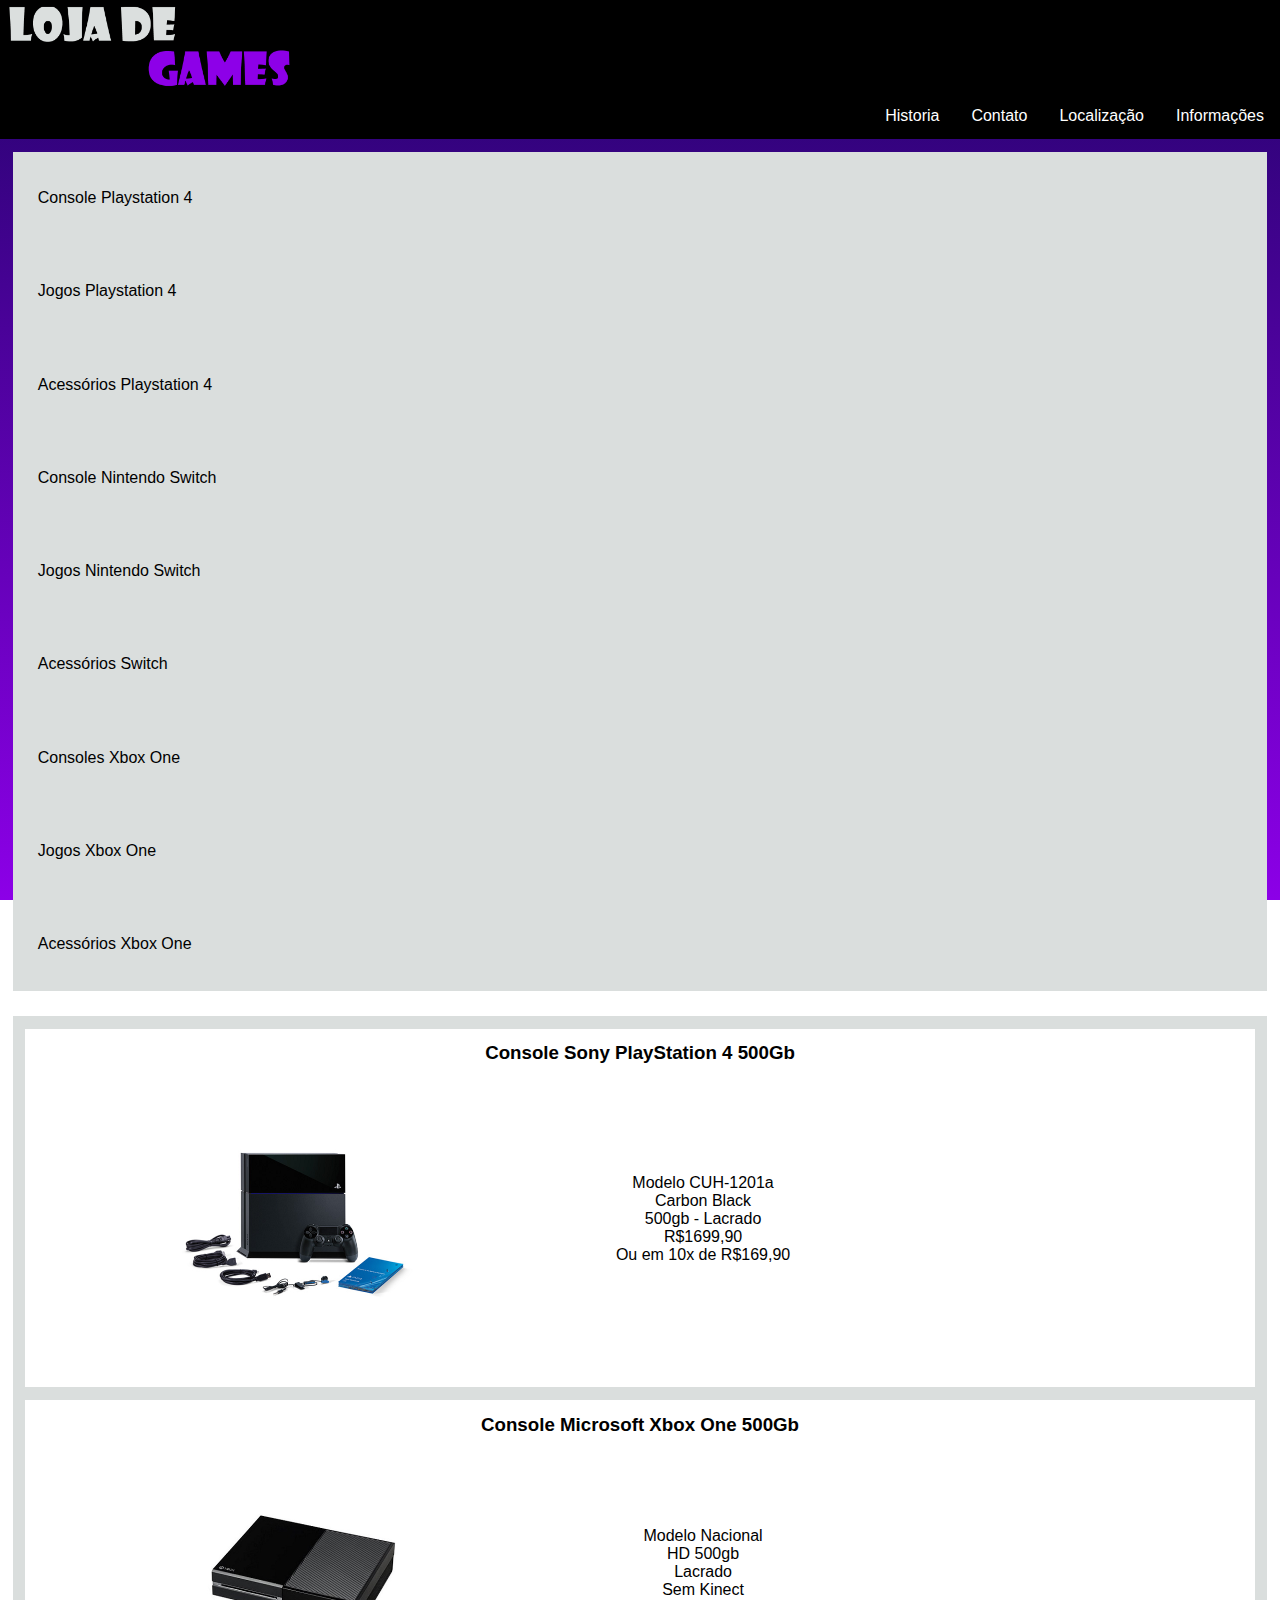
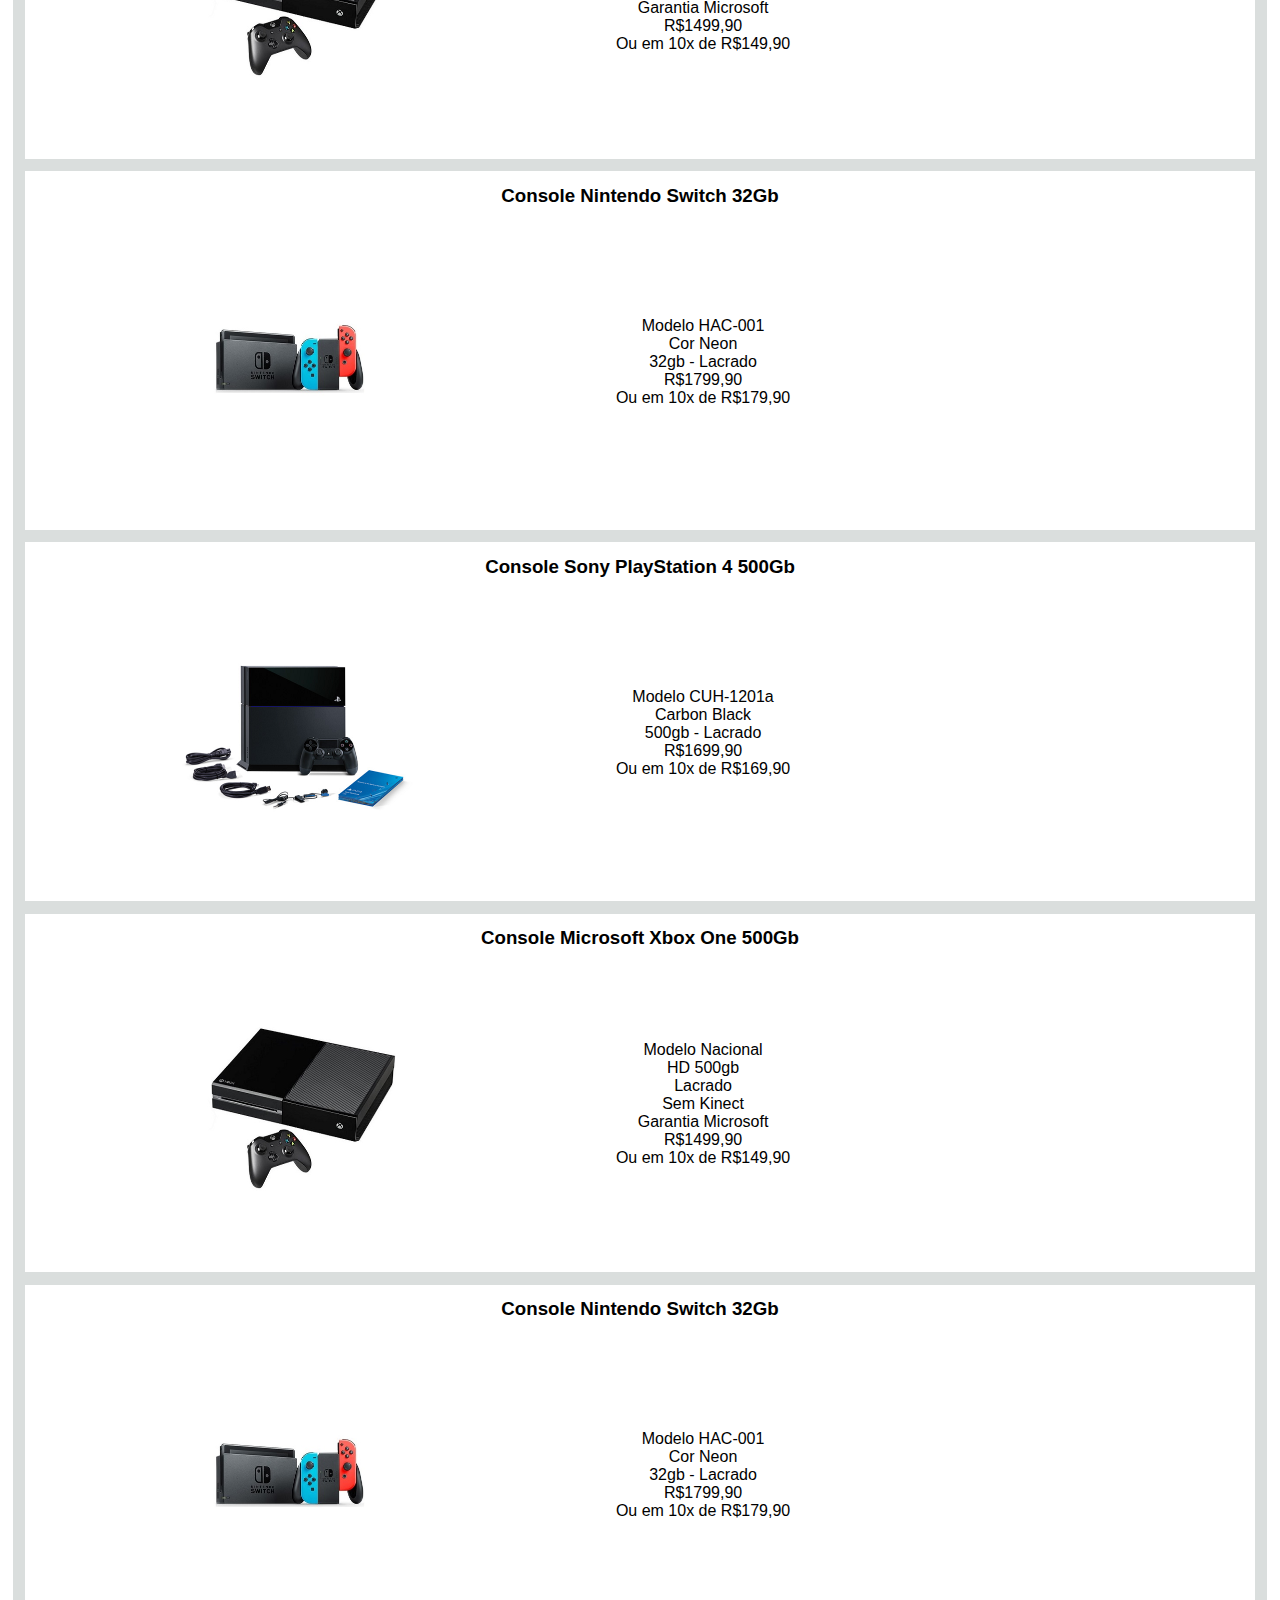
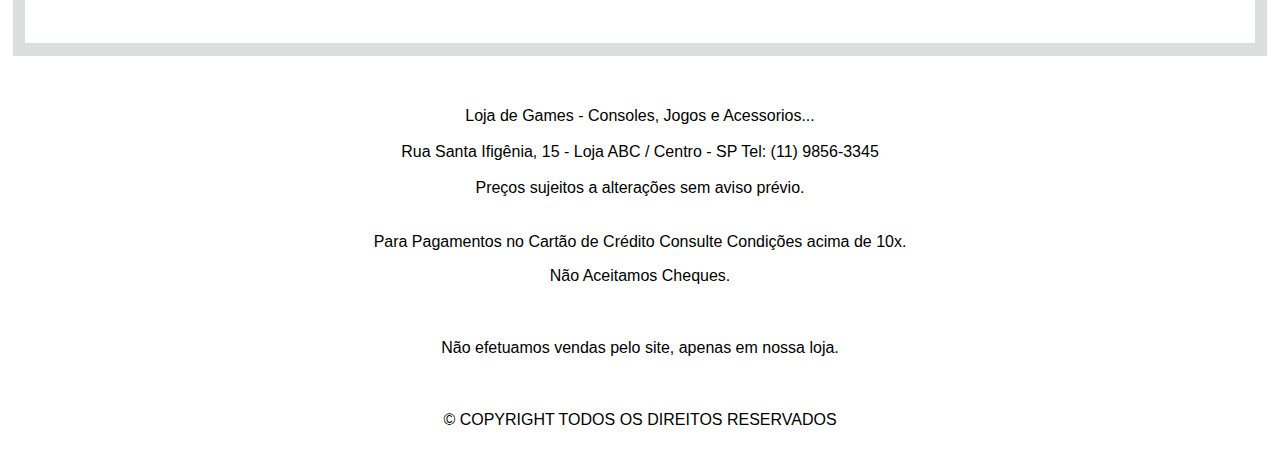
<file: index.html>
<!DOCTYPE html>
<html>
<head>
	<meta charset="UTF-8" />
	<meta name="viewport" content="width=device-width, initial-scale=1">
	<title>Loja de Games - Homepage</title>
	<link rel="stylesheet" href="css/estilo.css" media="all">
</head>
	<body class="fundopadrao">
		<div>
	        <header>
				<a href="index.html"><img class="logo" src="img/logo.png" id="logoimg"></a>
	        </header>
	        <nav>
	        	<ul>
			      	<li><a href="informacoes.html">Informa&ccedil;&otilde;es</a></li>
			      	<li><a href="localizacao.html">Localiza&ccedil;&atilde;o</a></li>
			      	<li><a href="contato.html">Contato</a></li>
			      	<li><a href="historia.html">Historia</a></li>
		     	</ul>
	        </nav>
				<div class="linha">
				  	<div class="coluna-esquerda">
						<div class="barra">
						    <a href="playstation.html">Console Playstation 4</a>
						    <a href="#">Jogos Playstation 4</a>
						    <a href="#">Acessórios Playstation 4</a>
						    <a href="switch.html">Console Nintendo Switch</a>
						    <a href="#">Jogos Nintendo Switch</a>
						    <a href="#">Acessórios Switch</a>
						    <a href="xbox.html">Consoles Xbox One</a>
						    <a href="#">Jogos Xbox One</a>
						    <a href="#">Acessórios Xbox One</a>
						</div>
					</div>
					<div class="coluna-direita">
						<div class="produto">
					    	<a href="ps4.html">
								<table>
									<tr>
										<h3>Console Sony PlayStation 4 500Gb</h3>
										<td><img class="imgproduto" src="img/ps4.jpg"></td>
										<td><div class="descproduto">Modelo CUH-1201a <br> Carbon Black <br> 500gb - Lacrado <br> R$1699,90 <br> Ou em 10x de R$169,90</div></td>
									</tr>
								</table>
							</a>
					    </div>
					    <div class="produto">
					    	<a href="xboxone.html">
								<table>
									<tr>
										<h3>Console Microsoft Xbox One 500Gb</h3>
										<td><img class="imgproduto" src="img/xboxone.jpg"></td>
										<td><div class="descproduto">Modelo Nacional <br> HD 500gb <br> Lacrado <br> Sem Kinect <br> Garantia Microsoft <br> R$1499,90 <br> Ou em 10x de R$149,90</div></td>
									</tr>
								</table>
							</a>
					    </div>
					    <div class="produto">
					    	<a href="nintendoswitch.html">
								<table>
									<tr>
										<h3>Console Nintendo Switch 32Gb</h3>
										<td><img class="imgproduto" src="img/switch.jpg"></td>
										<td><div class="descproduto">Modelo HAC-001 <br> Cor Neon <br> 32gb - Lacrado <br> R$1799,90 <br> Ou em 10x de R$179,90</div></td>
									</tr>
								</table>
							</a>
					    </div>
					    

					    <div class="produto">
					    	<a href="ps4.html">
								<table>
									<tr>
										<h3>Console Sony PlayStation 4 500Gb</h3>
										<td><img class="imgproduto" src="img/ps4.jpg"></td>
										<td><div class="descproduto">Modelo CUH-1201a <br> Carbon Black <br> 500gb - Lacrado <br> R$1699,90 <br> Ou em 10x de R$169,90</div></td>
									</tr>
								</table>
							</a>
					    </div>
					    <div class="produto">
					    	<a href="xboxone.html">
								<table>
									<tr>
										<h3>Console Microsoft Xbox One 500Gb</h3>
										<td><img class="imgproduto" src="img/xboxone.jpg"></td>
										<td><div class="descproduto">Modelo Nacional <br> HD 500gb <br> Lacrado <br> Sem Kinect <br> Garantia Microsoft <br> R$1499,90 <br> Ou em 10x de R$149,90</div></td>
									</tr>
								</table>
							</a>
					    </div>
					    <div class="produto">
					    	<a href="nintendoswitch.html">
								<table>
									<tr>
										<h3>Console Nintendo Switch 32Gb</h3>
										<td><img class="imgproduto" src="img/switch.jpg"></td>
										<td><div class="descproduto">Modelo HAC-001 <br> Cor Neon <br> 32gb - Lacrado <br> R$1799,90 <br> Ou em 10x de R$179,90</div></td>
									</tr>
								</table>
							</a>
					    </div>


					</div>
				</div>
		    <footer>
				<center>
					<table>
						<tr>
							<td>
								<img class="a" src="img/logogen.png">
							</td>

							<td>
								<center>
										<br>
										<br>
											Loja de Games - Consoles, Jogos e Acessorios...
										<br>
										<br>
											Rua Santa Ifig&ecirc;nia, 15 - Loja ABC  /  Centro - SP
											Tel: (11) 9856-3345
					 					<br>
										<br>
											Pre&ccedil;os sujeitos a altera&ccedil;&otilde;es sem aviso pr&eacute;vio. 
										<br>
										<br>
										<br>
					 						Para Pagamentos no Cart&atilde;o de Cr&eacute;dito Consulte Condi&ccedil;&otilde;es acima de 10x.
										<br>
											<p>N&atilde;o Aceitamos Cheques.
										<br>
										<br>
										<br>
										<br>
											N&atilde;o efetuamos vendas pelo site, apenas em nossa loja.
										<br>	
										<br>
										<br>
										<br>
											&copy;  COPYRIGHT TODOS OS DIREITOS RESERVADOS</center></div>
										<br>
								</center>
							</td>
							<td>
								<img class="a" src="img/logogen.png">
							</td>
						</tr>
					</table>
				</center>
		     </footer>
	    </div>
	</body>
</html>
</file>
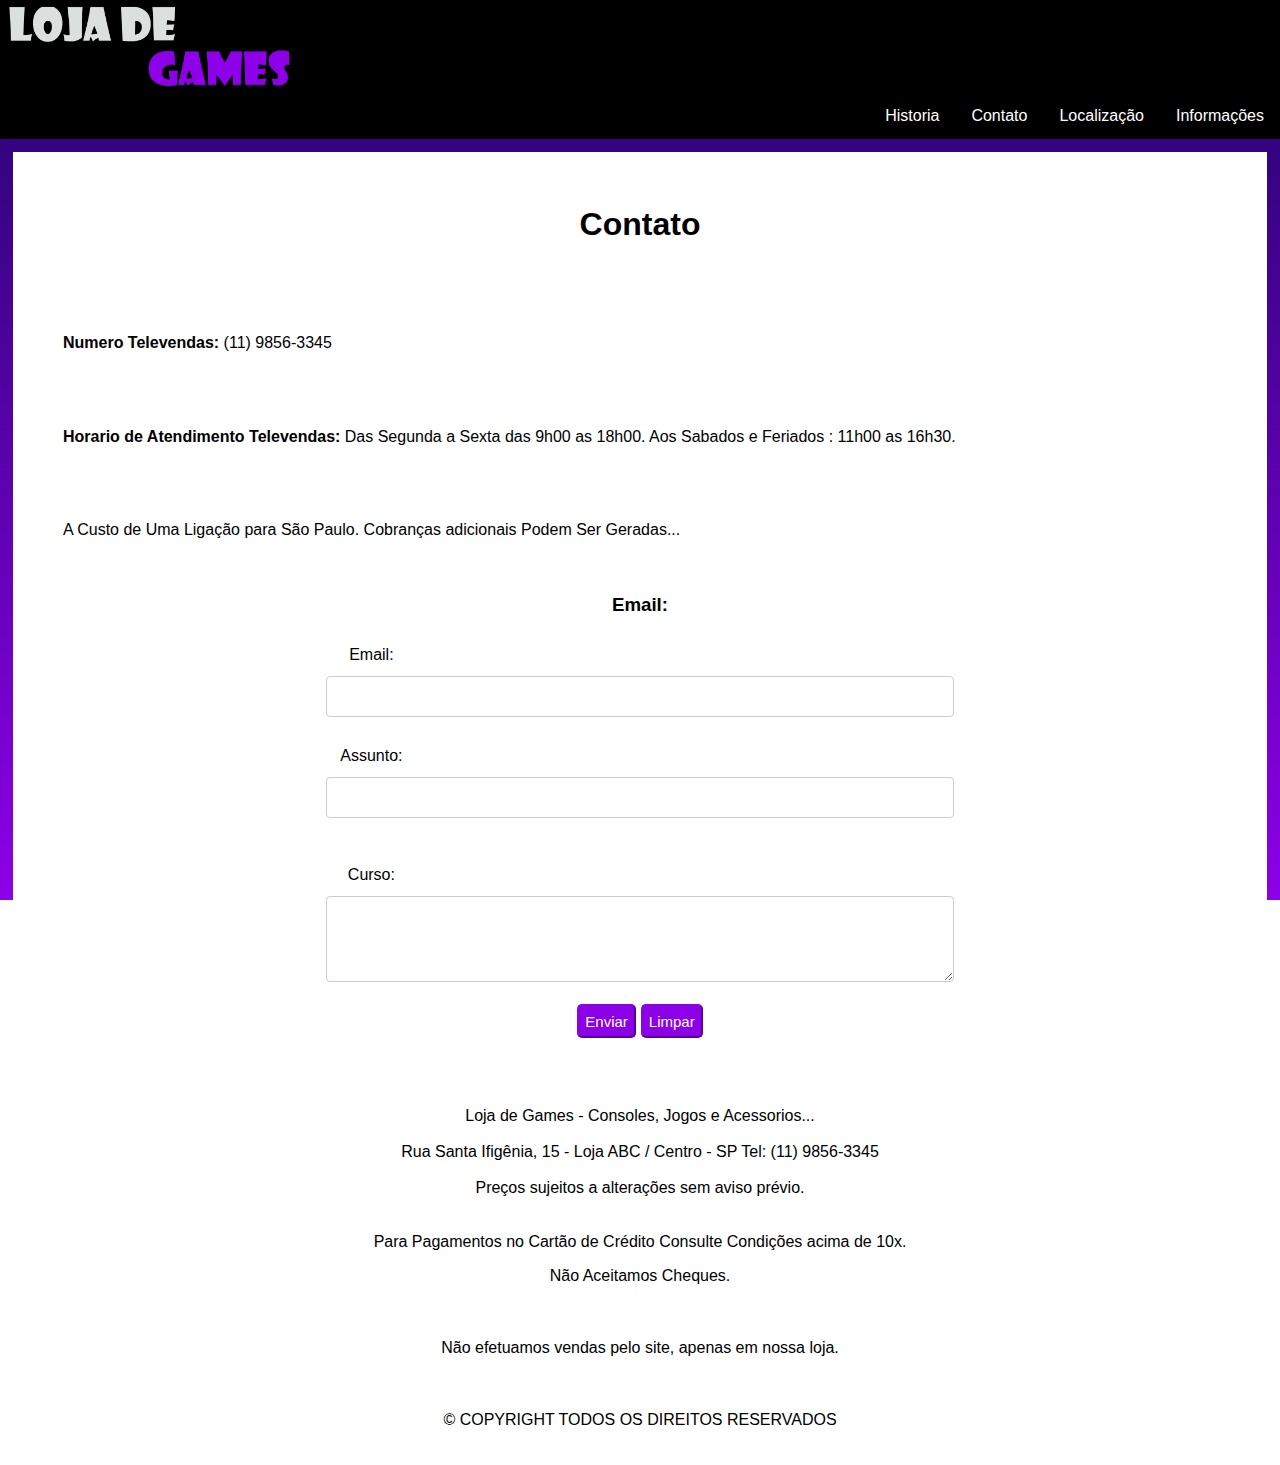
<file: contato.html>
<!DOCTYPE html>
<html>
<head>
	<meta charset="UTF-8" />
	<meta name="viewport" content="width=device-width, initial-scale=1">
	<title>Loja de Games - Contato</title>
	<link rel="stylesheet" href="css/estilo.css" media="all">
</head>
	<body class="fundopadrao">
		<div>
	        <header>
			<a href="index.html"><img class="logo" src="img/logo.png" id="logoimg"></a>
	        </header>
	        <nav>
	        	<ul>
			      	<li><a href="informacoes.html">Informa&ccedil;&otilde;es</a></li>
			      	<li><a href="localizacao.html">Localiza&ccedil;&atilde;o</a></li>
			      	<li><a href="contato.html">Contato</a></li>
			      	<li><a href="historia.html">Historia</a></li>
		     	</ul>
	        </nav>      
	        <div class="linha">
				<div class="anuncio">
					<br>
					<br>
					<br>
					<center><h1>Contato</h1></center>
					<br>
					<br>
					<br>
					<p><b> Numero Televendas: </b> (11) 9856-3345</p>
					<p><b> Horario de Atendimento Televendas: </b> Das Segunda a Sexta das 9h00 as 18h00.
					Aos Sabados e Feriados : 11h00 as 16h30.</p>
					<p>A Custo de Uma Liga&ccedil;&atilde;o para S&atilde;o Paulo. Cobran&ccedil;as adicionais Podem Ser Geradas...</p>
					<form name="contato" method="post" action="mailto:arturcaetano98@hotmail.com">
					<br>
					<center><h3>Email: </h3></center>
					<br>
						    <div>
								<label for="email">Email:</label>
								<input size="70" type="text" id="email" name="email"/>
						    </div>
						    <br>
						    <div>
								<label for="assunto">Assunto:</label>
								<input size="70" type="text" id="assunto" name="assunto"/>
						    </div>
						    <br>
						    <br>
						    <div>
						    	<label for="msg">
						    	<span id="msg">Curso:</span></label>
								<textarea cols="72" rows="4" id="msg" name="msg"></textarea>
						    </div>
						    <br>
						    <center>
						        <input class="botao" type="submit" value="Enviar" id="enviar" />
								<input class="botao" type="reset" value="Limpar" id="limpar"/>
						    </center>
					</form>
					<br>
		    	</div>
		    </div>
		     <footer>
				<center>
					<table>
						<tr>
							<td>
								<img class="a" src="img/logogen.png" id="logogen">
							</td>

							<td>
								<center>
										<br>
										<br>
											Loja de Games - Consoles, Jogos e Acessorios...
										<br>
										<br>
											Rua Santa Ifig&ecirc;nia, 15 - Loja ABC  /  Centro - SP
											Tel: (11) 9856-3345
					 					<br>
										<br>
											Pre&ccedil;os sujeitos a altera&ccedil;&otilde;es sem aviso pr&eacute;vio. 
										<br>
										<br>
										<br>
					 						Para Pagamentos no Cart&atilde;o de Cr&eacute;dito Consulte Condi&ccedil;&otilde;es acima de 10x.
										<br>
											<p>N&atilde;o Aceitamos Cheques.
										<br>
										<br>
										<br>
										<br>
											N&atilde;o efetuamos vendas pelo site, apenas em nossa loja.
										<br>	
										<br>
										<br>
										<br>
											&copy;  COPYRIGHT TODOS OS DIREITOS RESERVADOS</center></div>
										<br>
								</center>
							</td>
							<td>
								<img class="a" src="img/logogen.png" id="logogen">
							</td>
						</tr>
					</table>
				</center>
		     </footer>
	    </div>
	</body>
</html>
</file>
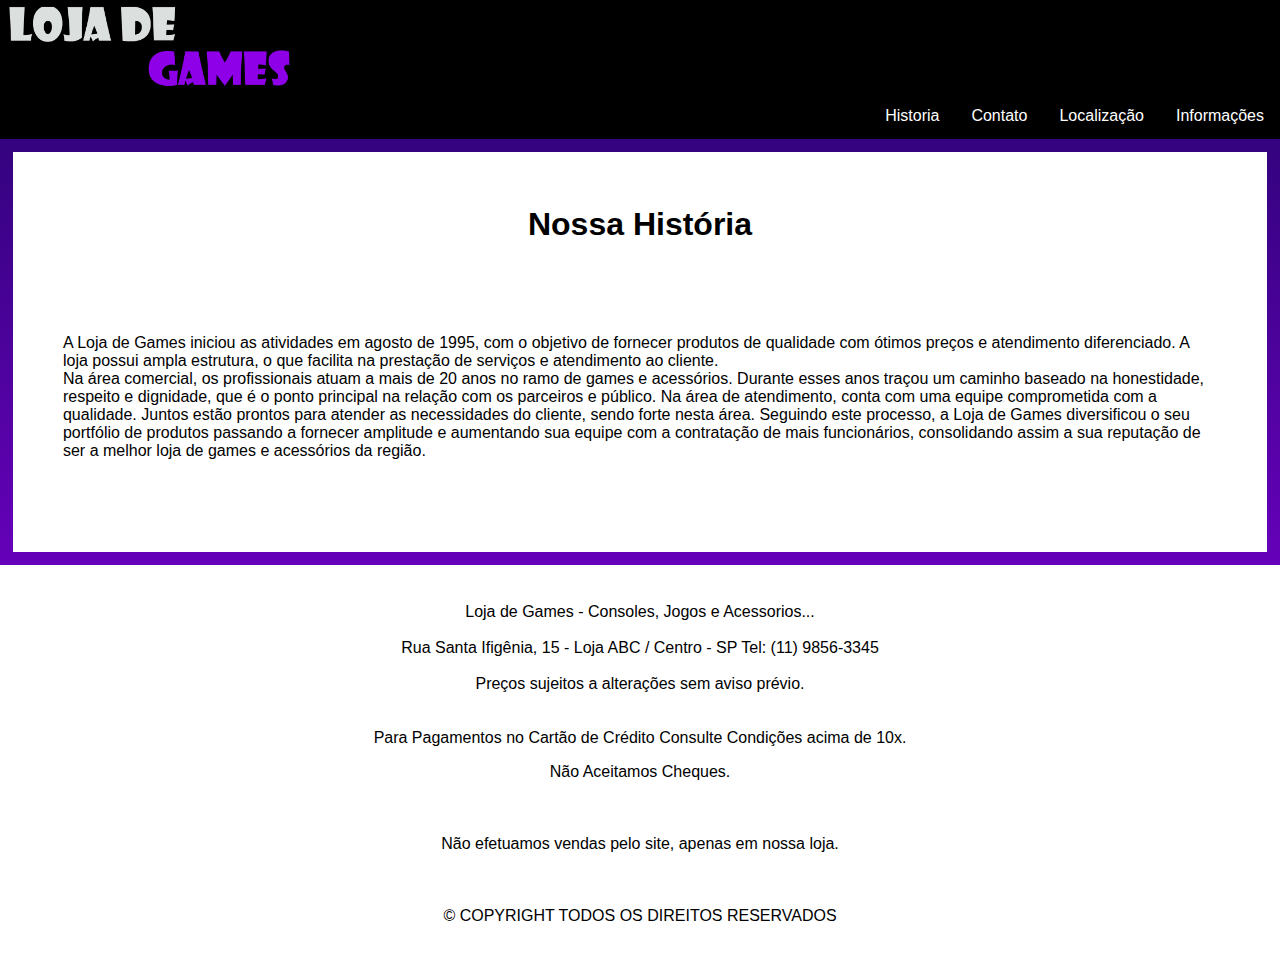
<file: historia.html>
<!DOCTYPE html>
<html>
<head>
	<meta charset="UTF-8" />
	<meta name="viewport" content="width=device-width, initial-scale=1">
	<title>Loja de Games - História</title>
	<link rel="stylesheet" href="css/estilo.css" media="all">
</head>
	<body class="fundopadrao">
		<div>
	        <header>
			<a href="index.html"><img class="logo" src="img/logo.png" id="logoimg"></a>
	        </header>
	        <nav>
	        	<ul>
			      	<li><a href="informacoes.html">Informa&ccedil;&otilde;es</a></li>
			      	<li><a href="localizacao.html">Localiza&ccedil;&atilde;o</a></li>
			      	<li><a href="contato.html">Contato</a></li>
			      	<li><a href="historia.html">Historia</a></li>
		     	</ul>
	        </nav>
	        	<div class="linha">
				  	<div class="anuncio">
					  	<br>
						<br>
						<br>
						<center><h1>Nossa História</h1></center>
						<br>
						<br>
						<br>
						<p>A Loja de Games iniciou as atividades em agosto de 1995, com o objetivo de fornecer produtos de qualidade com &oacute;timos pre&ccedil;os e atendimento diferenciado.  A loja possui ampla estrutura, o que facilita na presta&ccedil;&atilde;o de servi&ccedil;os e atendimento ao cliente. <br>
						Na &aacute;rea comercial, os profissionais atuam a mais de 20 anos no ramo de games e acess&oacute;rios. Durante esses anos tra&ccedil;ou um caminho baseado na honestidade, respeito e dignidade, que &eacute; o ponto principal na rela&ccedil;&atilde;o com os parceiros e p&uacute;blico.

						Na &aacute;rea de atendimento, conta com uma equipe comprometida com a qualidade. Juntos est&atilde;o prontos para atender as necessidades do cliente, sendo forte nesta &aacute;rea.

						Seguindo este processo, a Loja de Games diversificou o seu portf&oacute;lio de produtos passando a fornecer amplitude e aumentando sua equipe com a contrata&ccedil;&atilde;o de mais funcion&aacute;rios, consolidando assim a sua reputa&ccedil;&atilde;o de ser a melhor loja de games e acess&oacute;rios da regi&atilde;o.</p>
						<br>
						<br>
						<br>
				  	</div>
				</div>
		     <footer>
				<center>
					<table>
						<tr>
							<td>
								<img class="a" src="img/logogen.png" id="logogen">
							</td>

							<td>
								<center>
										<br>
										<br>
											Loja de Games - Consoles, Jogos e Acessorios...
										<br>
										<br>
											Rua Santa Ifig&ecirc;nia, 15 - Loja ABC  /  Centro - SP
											Tel: (11) 9856-3345
					 					<br>
										<br>
											Pre&ccedil;os sujeitos a altera&ccedil;&otilde;es sem aviso pr&eacute;vio. 
										<br>
										<br>
										<br>
					 						Para Pagamentos no Cart&atilde;o de Cr&eacute;dito Consulte Condi&ccedil;&otilde;es acima de 10x.
										<br>
											<p>N&atilde;o Aceitamos Cheques.
										<br>
										<br>
										<br>
										<br>
											N&atilde;o efetuamos vendas pelo site, apenas em nossa loja.
										<br>	
										<br>
										<br>
										<br>
											&copy;  COPYRIGHT TODOS OS DIREITOS RESERVADOS</center></div>
										<br>
								</center>
							</td>
							<td>
								<img class="a" src="img/logogen.png" id="logogen">
							</td>
						</tr>
					</table>
				</center>
		     </footer>
	    </div>
	</body>
</html>
</file>
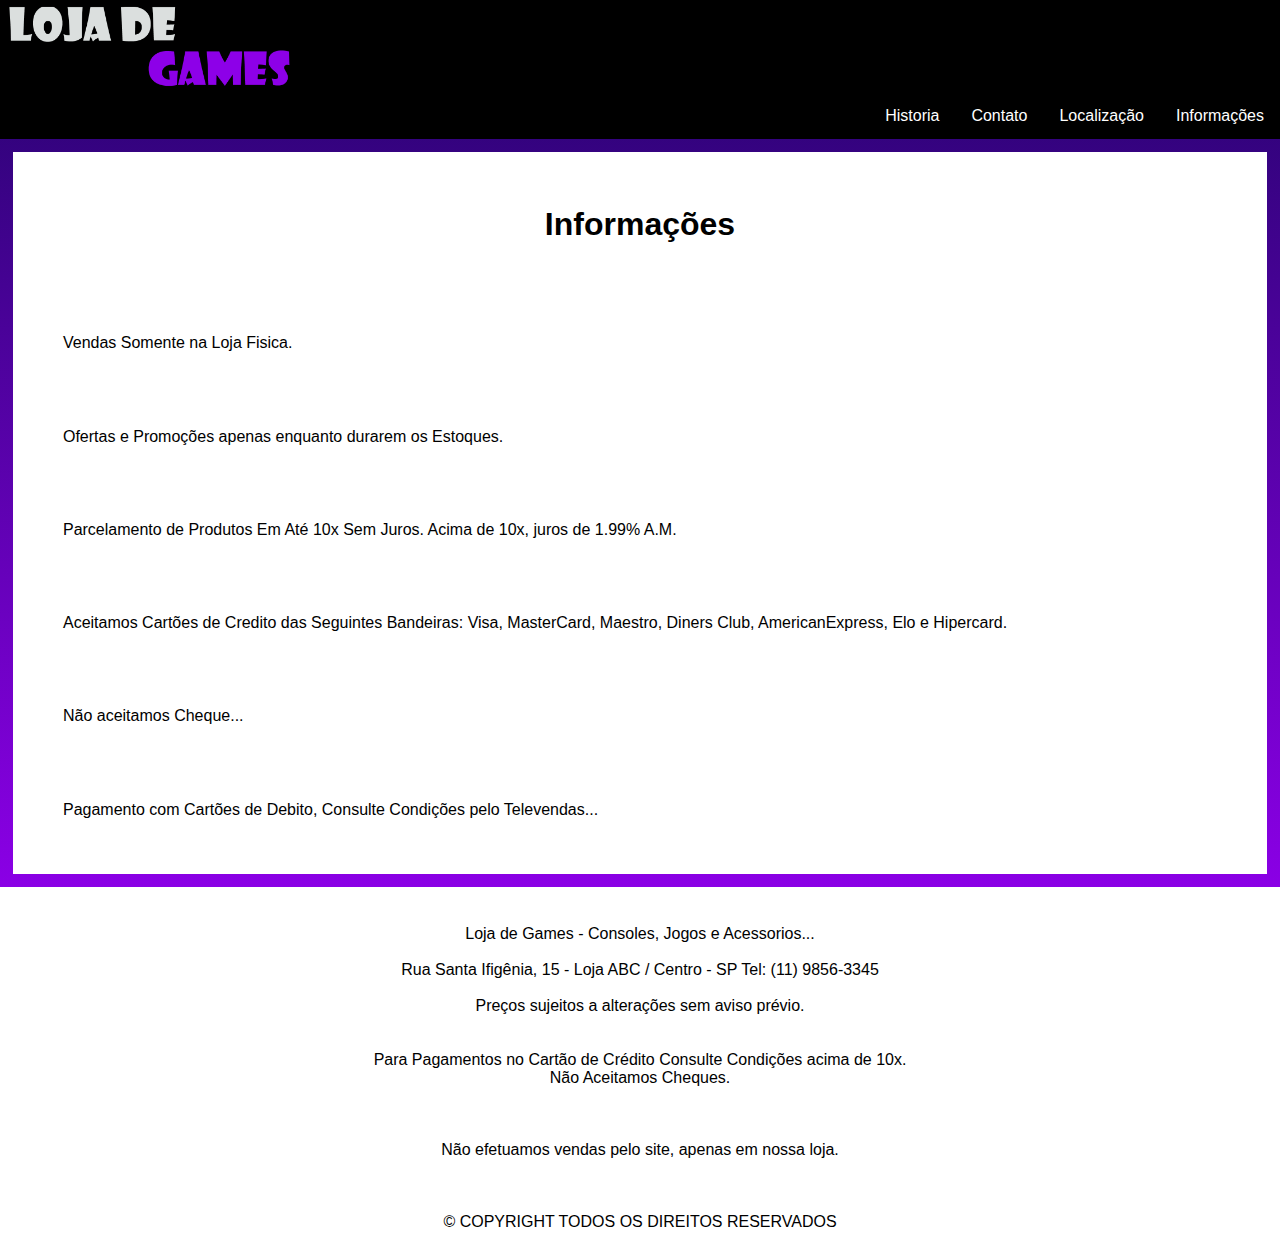
<file: informacoes.html>
<!DOCTYPE html>
<html>
<head>
	<meta charset="UTF-8" />
	<meta name="viewport" content="width=device-width, initial-scale=1">
	<title>Loja de Games - Informações</title>
	<link rel="stylesheet" href="css/estilo.css" media="all">
</head>
	<body class="fundopadrao">
		<div>
	        <header>
			<a href="index.html"><img class="logo" src="img/logo.png" id="logoimg"></a>
	        </header>
	        <nav>
	        	<ul>
			      	<li><a href="informacoes.html">Informa&ccedil;&otilde;es</a></li>
			      	<li><a href="localizacao.html">Localiza&ccedil;&atilde;o</a></li>
			      	<li><a href="contato.html">Contato</a></li>
			      	<li><a href="historia.html">Historia</a></li>
		     	</ul>
	        </nav>      
	        <div class="linha">
				<div class="anuncio">
					<br>
					<br>
					<br>
					<center><h1>Informações</h1></center>
					<br>
					<br>
					<br>
					<p>Vendas Somente na Loja Fisica.</p>
					<p>Ofertas e Promo&ccedil;&otilde;es apenas enquanto durarem os Estoques.</p>
					<p>Parcelamento de Produtos Em At&eacute; 10x Sem Juros. Acima de 10x, juros de 1.99% A.M.</p>
					<p>Aceitamos Cart&otilde;es de Credito das Seguintes Bandeiras: Visa, MasterCard, Maestro, Diners Club, AmericanExpress, Elo e Hipercard.</p>
					<p>N&atilde;o aceitamos Cheque...</p>
					<p>Pagamento com Cart&otilde;es de Debito, Consulte Condi&ccedil;&otilde;es pelo Televendas...</p>
					<br>
		    	</div>
		    </div>
		     <footer>
				<center>
					<table>
						<tr>
							<td>
								<img class="a" src="img/logogen.png" id="logogen">
							</td>
							<td>
								<center>
										<br>
										<br>
											Loja de Games - Consoles, Jogos e Acessorios...
										<br>
										<br>
											Rua Santa Ifig&ecirc;nia, 15 - Loja ABC  /  Centro - SP
											Tel: (11) 9856-3345
					 					<br>
										<br>
											Pre&ccedil;os sujeitos a altera&ccedil;&otilde;es sem aviso pr&eacute;vio. 
										<br>
										<br>
										<br>
					 						Para Pagamentos no Cart&atilde;o de Cr&eacute;dito Consulte Condi&ccedil;&otilde;es acima de 10x.
										<br>
											N&atilde;o Aceitamos Cheques.
										<br>
										<br>
										<br>
										<br>
											N&atilde;o efetuamos vendas pelo site, apenas em nossa loja.
										<br>	
										<br>
										<br>
										<br>
											&copy;  COPYRIGHT TODOS OS DIREITOS RESERVADOS</center></div>
										<br>
								</center>
							</td>
							<td>
								<img class="a" src="img/logogen.png" id="logogen">
							</td>
						</tr>
					</table>
				</center>
		     </footer>
	    </div>
	</body>
</html>
</file>
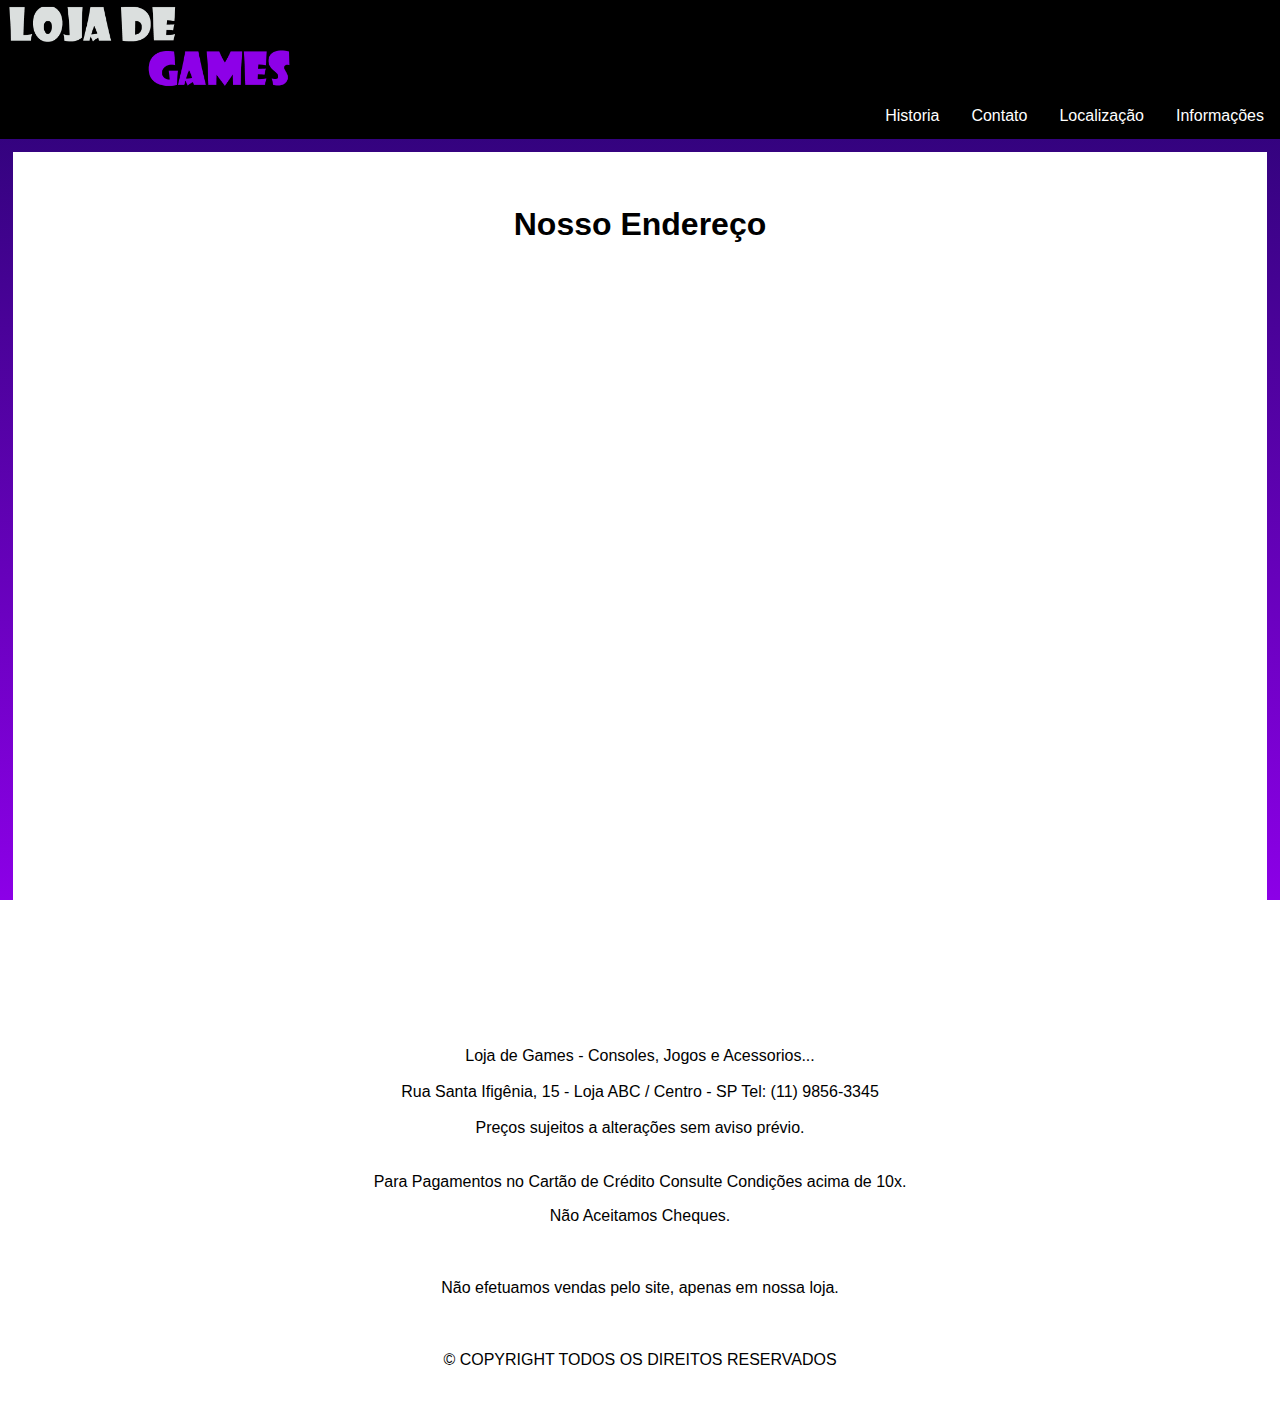
<file: localizacao.html>
<!DOCTYPE html>
<html>
<head>
	<meta charset="UTF-8" />
	<meta name="viewport" content="width=device-width, initial-scale=1">
	<title>Loja de Games - Localização</title>
	<link rel="stylesheet" href="css/estilo.css" media="all">
</head>
	<body class="fundopadrao">
		<div>
	        <header>
			<a href="index.html"><img class="logo" src="img/logo.png" id="logoimg"></a>
	        </header>
	        <nav>
	        	<ul>
			      	<li><a href="informacoes.html">Informa&ccedil;&otilde;es</a></li>
			      	<li><a href="localizacao.html">Localiza&ccedil;&atilde;o</a></li>
			      	<li><a href="contato.html">Contato</a></li>
			      	<li><a href="historia.html">Historia</a></li>
		     	</ul>
	        </nav>      
	        <div class="linha">
				<div class="anuncio">
					<br>
					<br>
					<br>
					<center><h1>Nosso Endereço</h1></center>
					<br>
					<br>
					<br>
					<br>
					<div class="google-maps">
    					<iframe src="https://www.google.com/maps/embed?pb=!1m18!1m12!1m3!1d1828.875204637176!2d-46.638259855383986!3d-23.541477815441805!2m3!1f0!2f0!3f0!3m2!1i1024!2i768!4f13.1!3m3!1m2!1s0x94ce5850ce0300d1%3A0xc6812a58df9dfb9b!2sR.%20Santa%20Ifig%C3%AAnia%2C%2015%20-%20Rep%C3%BAblica%2C%20S%C3%A3o%20Paulo%20-%20SP%2C%2001207-000!5e0!3m2!1spt-BR!2sbr!4v1585762234889!5m2!1spt-BR!2sbr" width="600" height="450" frameborder="0" style="border:0" allowfullscreen></iframe>
    				</div>
					<br>
					<br>
					<br>
		    	</div>
		    </div>
		     <footer>
				<center>
					<table>
						<tr>
							<td>
								<img class="a" src="img/logogen.png" id="logogen">
							</td>
							<td>
								<center>
										<br>
										<br>
											Loja de Games - Consoles, Jogos e Acessorios...
										<br>
										<br>
											Rua Santa Ifig&ecirc;nia, 15 - Loja ABC  /  Centro - SP
											Tel: (11) 9856-3345
					 					<br>
										<br>
											Pre&ccedil;os sujeitos a altera&ccedil;&otilde;es sem aviso pr&eacute;vio. 
										<br>
										<br>
										<br>
					 						Para Pagamentos no Cart&atilde;o de Cr&eacute;dito Consulte Condi&ccedil;&otilde;es acima de 10x.
										<br>
											<p>N&atilde;o Aceitamos Cheques.
										<br>
										<br>
										<br>
										<br>
											N&atilde;o efetuamos vendas pelo site, apenas em nossa loja.
										<br>	
										<br>
										<br>
										<br>
											&copy;  COPYRIGHT TODOS OS DIREITOS RESERVADOS</center></div>
										<br>
								</center>
							</td>
							<td>
								<img class="a" src="img/logogen.png" id="logogen">
							</td>
						</tr>
					</table>
				</center>
		     </footer>
	    </div>
	</body>
</html>
</file>
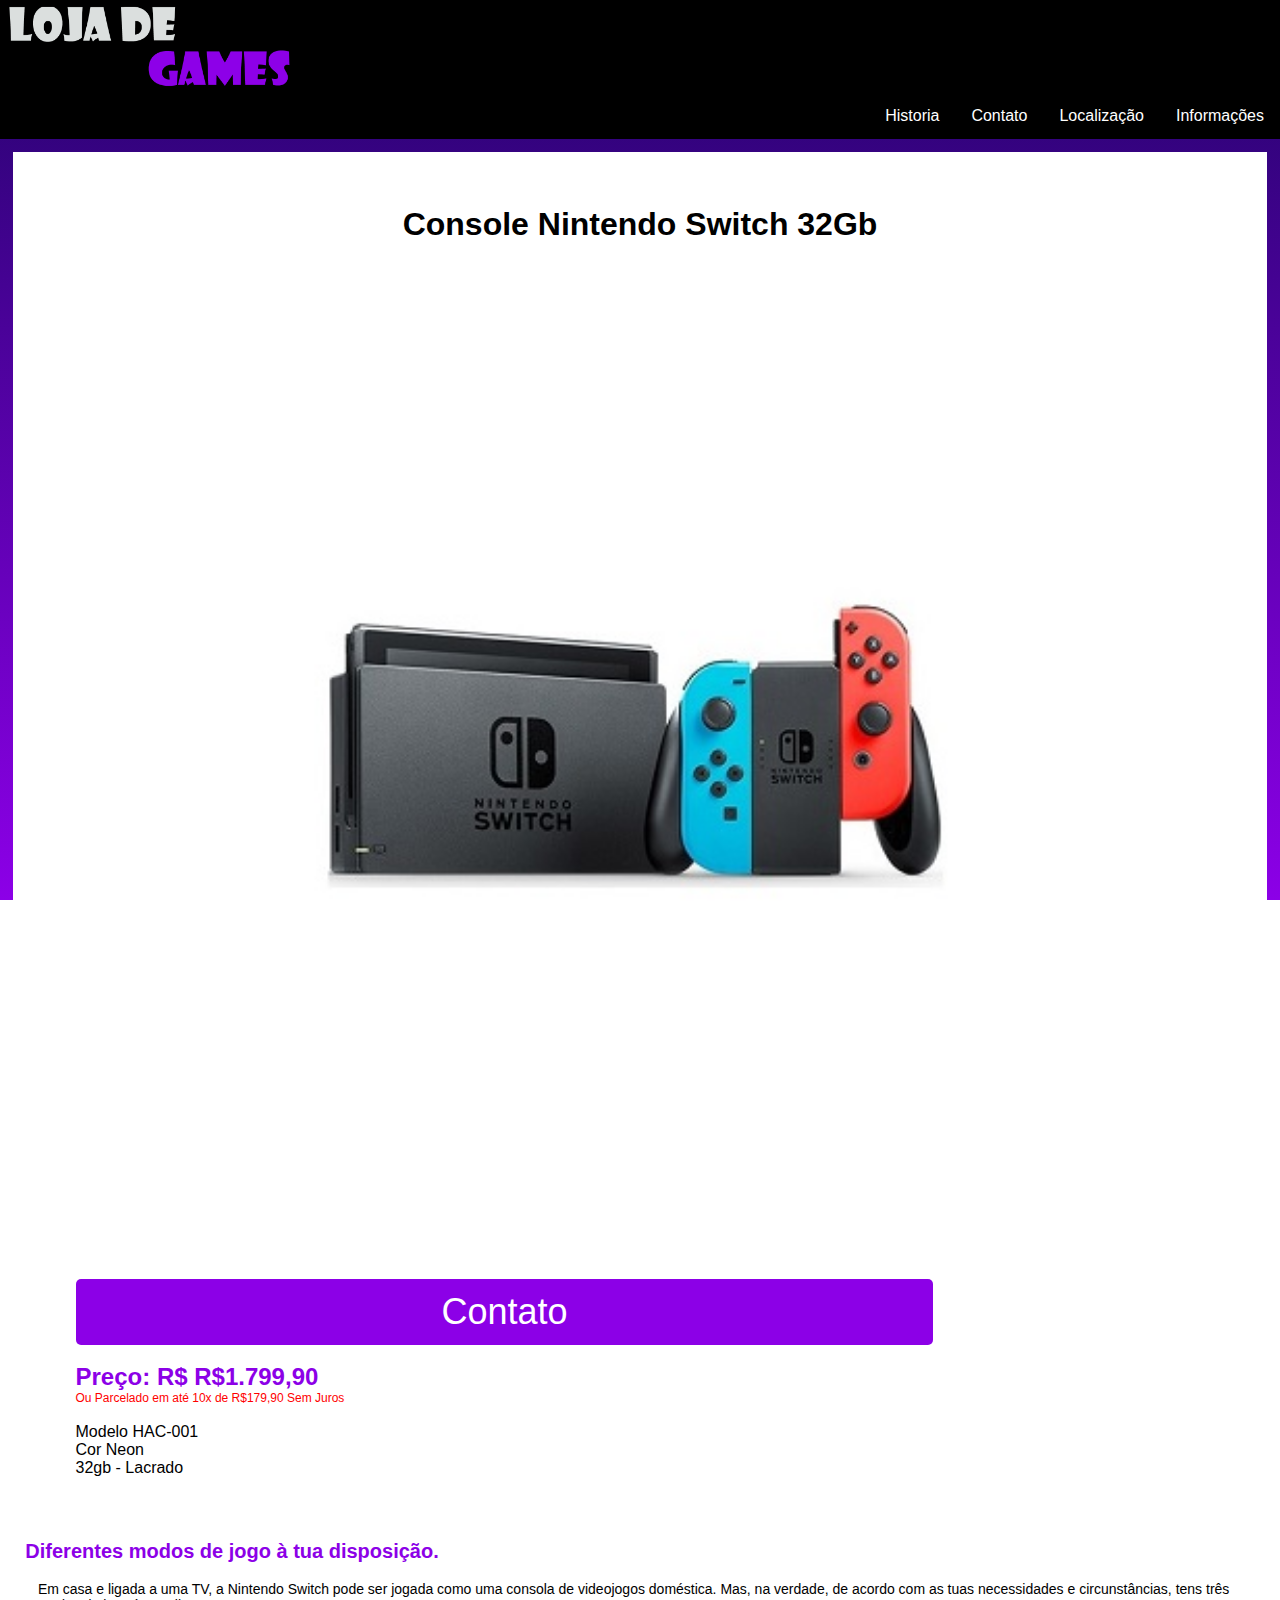
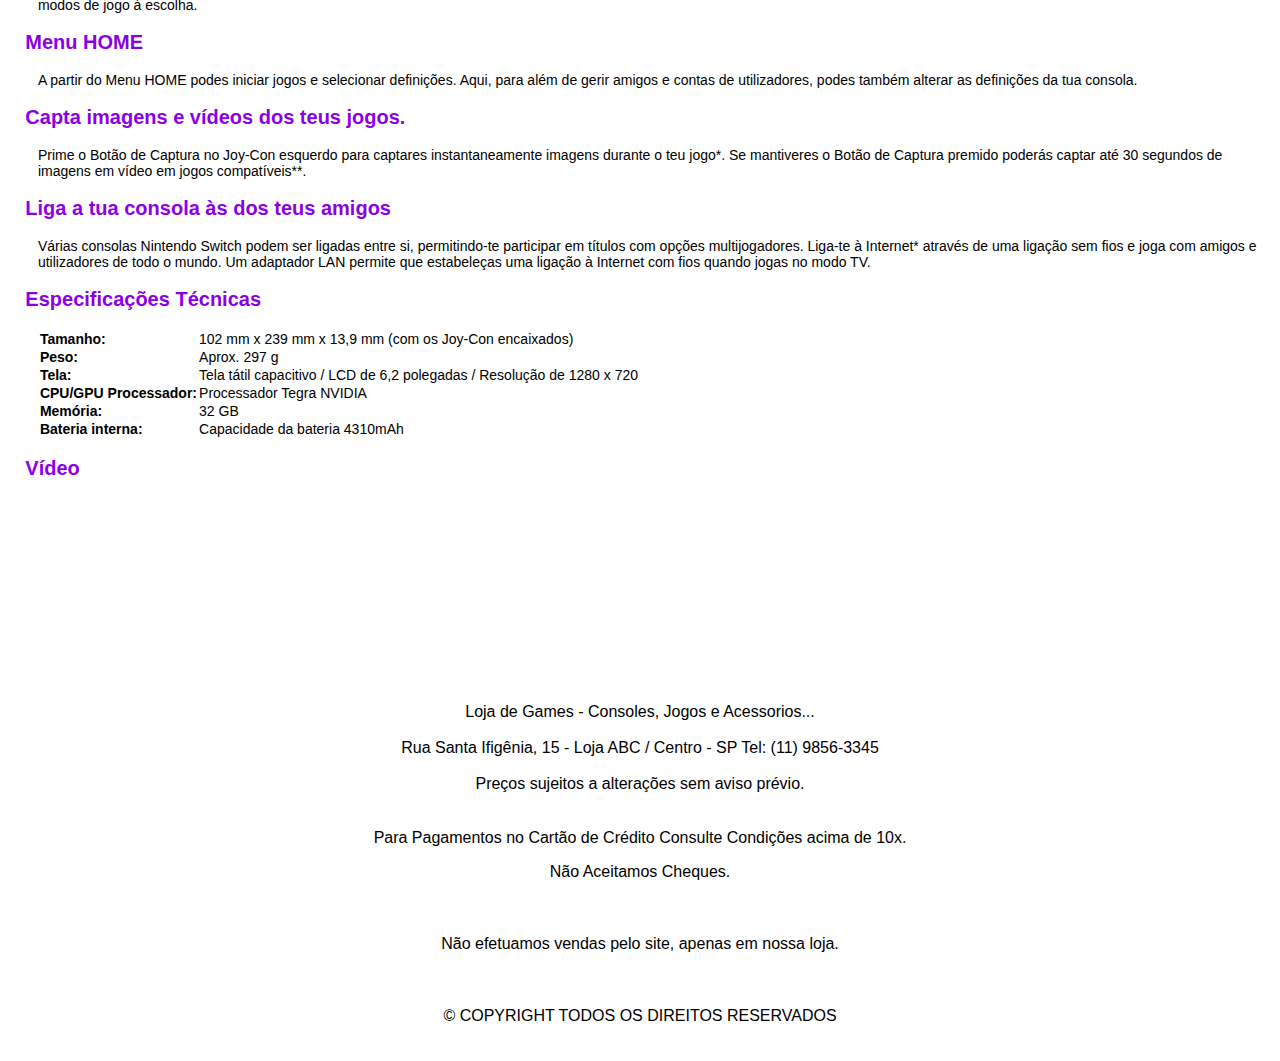
<file: nintendoswitch.html>
<!DOCTYPE html>
<html>
<head>
	<meta charset="UTF-8" />
	<meta name="viewport" content="width=device-width, initial-scale=1">
	<title>Loja de Games - Console Nintendo Switch 32Gb</title>
	<link rel="stylesheet" href="css/estilo.css" media="all">
</head>
	<body class="fundopadrao">
		<div>
	        <header>
			<a href="index.html"><img class="logo" src="img/logo.png" id="logoimg"></a>
	        </header>
	        <nav>
	        	<ul>
			      	<li><a href="informacoes.html">Informa&ccedil;&otilde;es</a></li>
			      	<li><a href="localizacao.html">Localiza&ccedil;&atilde;o</a></li>
			      	<li><a href="contato.html">Contato</a></li>
			      	<li><a href="historia.html">Historia</a></li>
		     	</ul>
	        </nav>
	        	<div class="linha">
				  	<div class="anuncio">
				  		<br>
						<br>
						<br>
						<center><h1>Console Nintendo Switch 32Gb</h1></center>
						<br>
						<br>
						<br>
						<div class="linha">
							<div class="div-esquerda">
								<img class="imagemanuncio" src="img/switch.jpg">
							</div>
							<div class="div-direita">
								<a class="botao_televendas" href="contato.html">Contato</a>
									<br>
									<div class="preco_anuncio"> Pre&ccedil;o: R$ R$1.799,90 </div>
									<div class="preco_parcelado" href="parcelas.html">Ou Parcelado em at&eacute; 10x de R$179,90 Sem Juros</div>
									<br> Modelo HAC-001 <br> Cor Neon <br> 32gb - Lacrado <br>
							</div>
						</div>
								<div class="titulo_texto">Diferentes modos de jogo &agrave; tua disposi&ccedil;&atilde;o.</div>
									<br>
								<div class="texto_anuncio"> Em casa e ligada a uma TV, a Nintendo Switch pode ser jogada como uma consola de videojogos dom&eacute;stica. Mas, na verdade, de acordo com as tuas necessidades e circunst&acirc;ncias, tens tr&ecirc;s modos de jogo &agrave; escolha.</div>
									<br>
								<div class="titulo_texto"> Menu HOME </div>
									<br>
								<div class="texto_anuncio"> A partir do Menu HOME podes iniciar jogos e selecionar defini&ccedil;&otilde;es. Aqui, para al&eacute;m de gerir amigos e contas de utilizadores, podes tamb&eacute;m alterar as defini&ccedil;&otilde;es da tua consola.</div>
									<br>
								<div class="titulo_texto"> Capta imagens e v&iacute;deos dos teus jogos. </div>
									<br>
								<div class="texto_anuncio">
								Prime o Bot&atilde;o de Captura no Joy-Con esquerdo para captares instantaneamente imagens durante o teu jogo*. Se mantiveres o Bot&atilde;o de Captura premido poder&aacute;s captar at&eacute; 30 segundos de imagens em v&iacute;deo em jogos compat&iacute;veis**.</div>
									<br>
								<div class="titulo_texto"> Liga a tua consola &agrave;s dos teus amigos </div>
									<br>
								<div class="texto_anuncio">  V&aacute;rias consolas Nintendo Switch podem ser ligadas entre si, permitindo-te participar em t&iacute;tulos com op&ccedil;&otilde;es multijogadores. Liga-te &agrave; Internet* atrav&eacute;s de uma liga&ccedil;&atilde;o sem fios e joga com amigos e utilizadores de todo o mundo. Um adaptador LAN permite que estabele&ccedil;as uma liga&ccedil;&atilde;o &agrave; Internet com fios quando jogas no modo TV.</div>
									<br>
								<div class="titulo_texto">Especifica&ccedil;&otilde;es T&eacute;cnicas </div>
									<br>
								<div class="texto_anuncio">
									<table>
										<tr><td><b>Tamanho:</b></td><td>102 mm x 239 mm x 13,9 mm (com os Joy-Con encaixados)</td></tr>
										<tr><td><b>Peso:</b></td><td>Aprox. 297 g</td></tr>
										<tr><td><b>Tela:</b></td><td>Tela t&aacute;til capacitivo / LCD de 6,2 polegadas / Resolu&ccedil;&atilde;o de 1280 x 720</td></tr>
										<tr><td><b>CPU/GPU	Processador:</b></td><td>Processador Tegra NVIDIA</td></tr>
										<tr><td><b>Mem&oacute;ria:</b></td><td>32 GB</td></tr>
										<tr><td><b>Bateria interna:</b></td><td>Capacidade da bateria 4310mAh</td></tr>
									</table>
								</div>
									<br>
								<div class="titulo_texto">Vídeo</div>
									<br>
									<center><iframe class="resp-container" width="560" height="315" src="https://www.youtube.com/embed/f5uik5fgIaI" frameborder="0" allow="accelerometer; autoplay; encrypted-media; gyroscope; picture-in-picture" allowfullscreen></iframe></center>
						</div>
					</div>
		     <footer>
				<center>
					<table>
						<tr>
							<td>
								<img class="a" src="img/logogen.png" id="logogen">
							</td>

							<td>
								<center>
										<br>
										<br>
											Loja de Games - Consoles, Jogos e Acessorios...
										<br>
										<br>
											Rua Santa Ifig&ecirc;nia, 15 - Loja ABC  /  Centro - SP
											Tel: (11) 9856-3345
					 					<br>
										<br>
											Pre&ccedil;os sujeitos a altera&ccedil;&otilde;es sem aviso pr&eacute;vio. 
										<br>
										<br>
										<br>
					 						Para Pagamentos no Cart&atilde;o de Cr&eacute;dito Consulte Condi&ccedil;&otilde;es acima de 10x.
										<br>
											<p>N&atilde;o Aceitamos Cheques.
										<br>
										<br>
										<br>
										<br>
											N&atilde;o efetuamos vendas pelo site, apenas em nossa loja.
										<br>	
										<br>
										<br>
										<br>
											&copy;  COPYRIGHT TODOS OS DIREITOS RESERVADOS</center></div>
										<br>
								</center>
							</td>
							<td>
								<img class="a" src="img/logogen.png" id="logogen">
							</td>
						</tr>
					</table>
				</center>
		     </footer>
	    </div>
	</body>
</html>
</file>
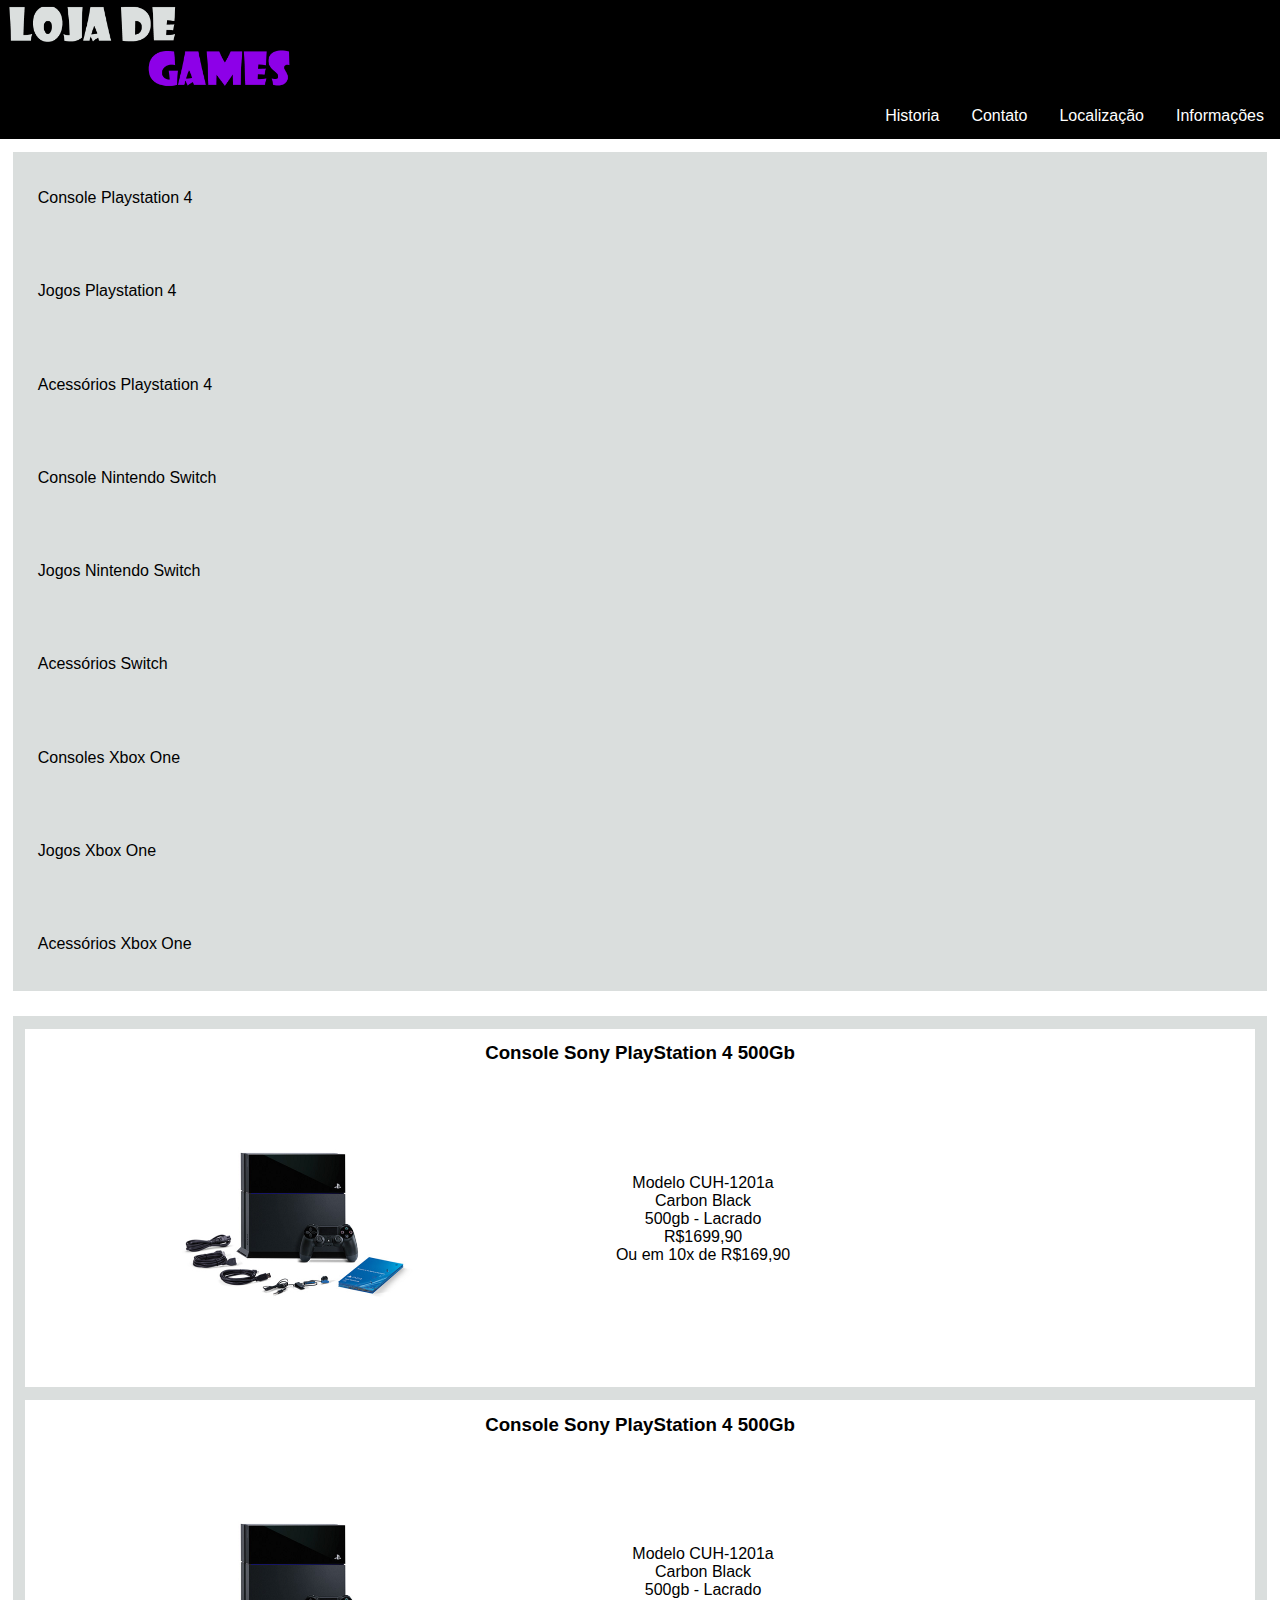
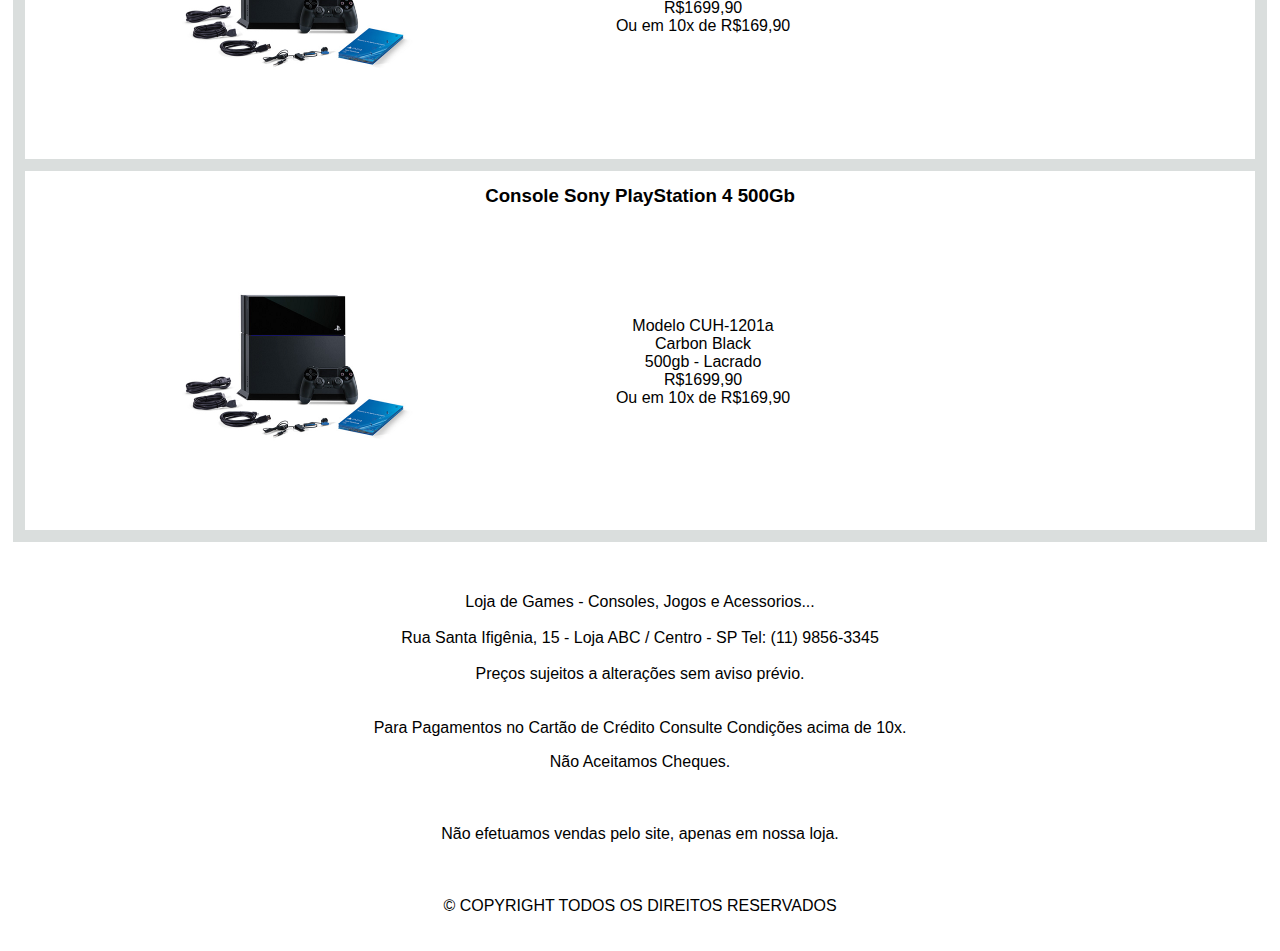
<file: playstation.html>
<!DOCTYPE html>
<html>
<head>
	<meta charset="UTF-8" />
	<meta name="viewport" content="width=device-width, initial-scale=1">
	<title>Loja de Games - Playstation 4</title>
	<link rel="stylesheet" href="css/estilo.css" media="all">
</head>
	<body class="playstation">
		<div>
	        <header>
			<a href="index.html"><img class="logo" src="img/logo.png" id="logoimg"></a>
	        </header>
	        <nav>
	        	<ul>
			      	<li><a href="informacoes.html">Informa&ccedil;&otilde;es</a></li>
			      	<li><a href="localizacao.html">Localiza&ccedil;&atilde;o</a></li>
			      	<li><a href="contato.html">Contato</a></li>
			      	<li><a href="historia.html">Historia</a></li>
		     	</ul>
	        </nav>
	<div class="linha">
	  	<div class="coluna-esquerda">
			<div class="barra">
			    <a href="playstation.html">Console Playstation 4</a>
			    <a href="#">Jogos Playstation 4</a>
			    <a href="#">Acessórios Playstation 4</a>
			    <a href="switch.html">Console Nintendo Switch</a>
			    <a href="#">Jogos Nintendo Switch</a>
			    <a href="#">Acessórios Switch</a>
			    <a href="xbox.html">Consoles Xbox One</a>
			    <a href="#">Jogos Xbox One</a>
			    <a href="#">Acessórios Xbox One</a>
			</div>
		</div>
		  <div class="coluna-direita">

						<div class="produto">
					    	<a href="ps4.html">
								<table>
									<tr>
										<h3>Console Sony PlayStation 4 500Gb</h3>
										<td><img class="imgproduto" src="img/ps4.jpg"></td>
										<td>Modelo CUH-1201a <br> Carbon Black <br> 500gb - Lacrado <br> R$1699,90 <br> Ou em 10x de R$169,90</td>
									</tr>
								</table>
							</a>
					    </div>

					    <div class="produto">
					    	<a href="ps4.html">
								<table>
									<tr>
										<h3>Console Sony PlayStation 4 500Gb</h3>
										<td><img class="imgproduto" src="img/ps4.jpg"></td>
										<td>Modelo CUH-1201a <br> Carbon Black <br> 500gb - Lacrado <br> R$1699,90 <br> Ou em 10x de R$169,90</td>
									</tr>
								</table>
							</a>
					    </div>

					    <div class="produto">
					    	<a href="ps4.html">
								<table>
									<tr>
										<h3>Console Sony PlayStation 4 500Gb</h3>
										<td><img class="imgproduto" src="img/ps4.jpg"></td>
										<td>Modelo CUH-1201a <br> Carbon Black <br> 500gb - Lacrado <br> R$1699,90 <br> Ou em 10x de R$169,90</td>
									</tr>
								</table>
							</a>
					    </div>

		  </div>
	 </div>
		     <footer>
				<center>
					<table>
						<tr>
							<td>
								<img class="a" src="img/logogen.png" id="logogen">
							</td>

							<td>
								<center>
										<br>
										<br>
											Loja de Games - Consoles, Jogos e Acessorios...
										<br>
										<br>
											Rua Santa Ifig&ecirc;nia, 15 - Loja ABC  /  Centro - SP
											Tel: (11) 9856-3345
					 					<br>
										<br>
											Pre&ccedil;os sujeitos a altera&ccedil;&otilde;es sem aviso pr&eacute;vio. 
										<br>
										<br>
										<br>
					 						Para Pagamentos no Cart&atilde;o de Cr&eacute;dito Consulte Condi&ccedil;&otilde;es acima de 10x.
										<br>
											<p>N&atilde;o Aceitamos Cheques.
										<br>
										<br>
										<br>
										<br>
											N&atilde;o efetuamos vendas pelo site, apenas em nossa loja.
										<br>	
										<br>
										<br>
										<br>
											&copy;  COPYRIGHT TODOS OS DIREITOS RESERVADOS</center></div>
										<br>
								</center>
							</td>
							<td>
								<img class="a" src="img/logogen.png" id="logogen">
							</td>
						</tr>
					</table>
				</center>
		     </footer>
	    </div>
	</body>
</html>
</file>
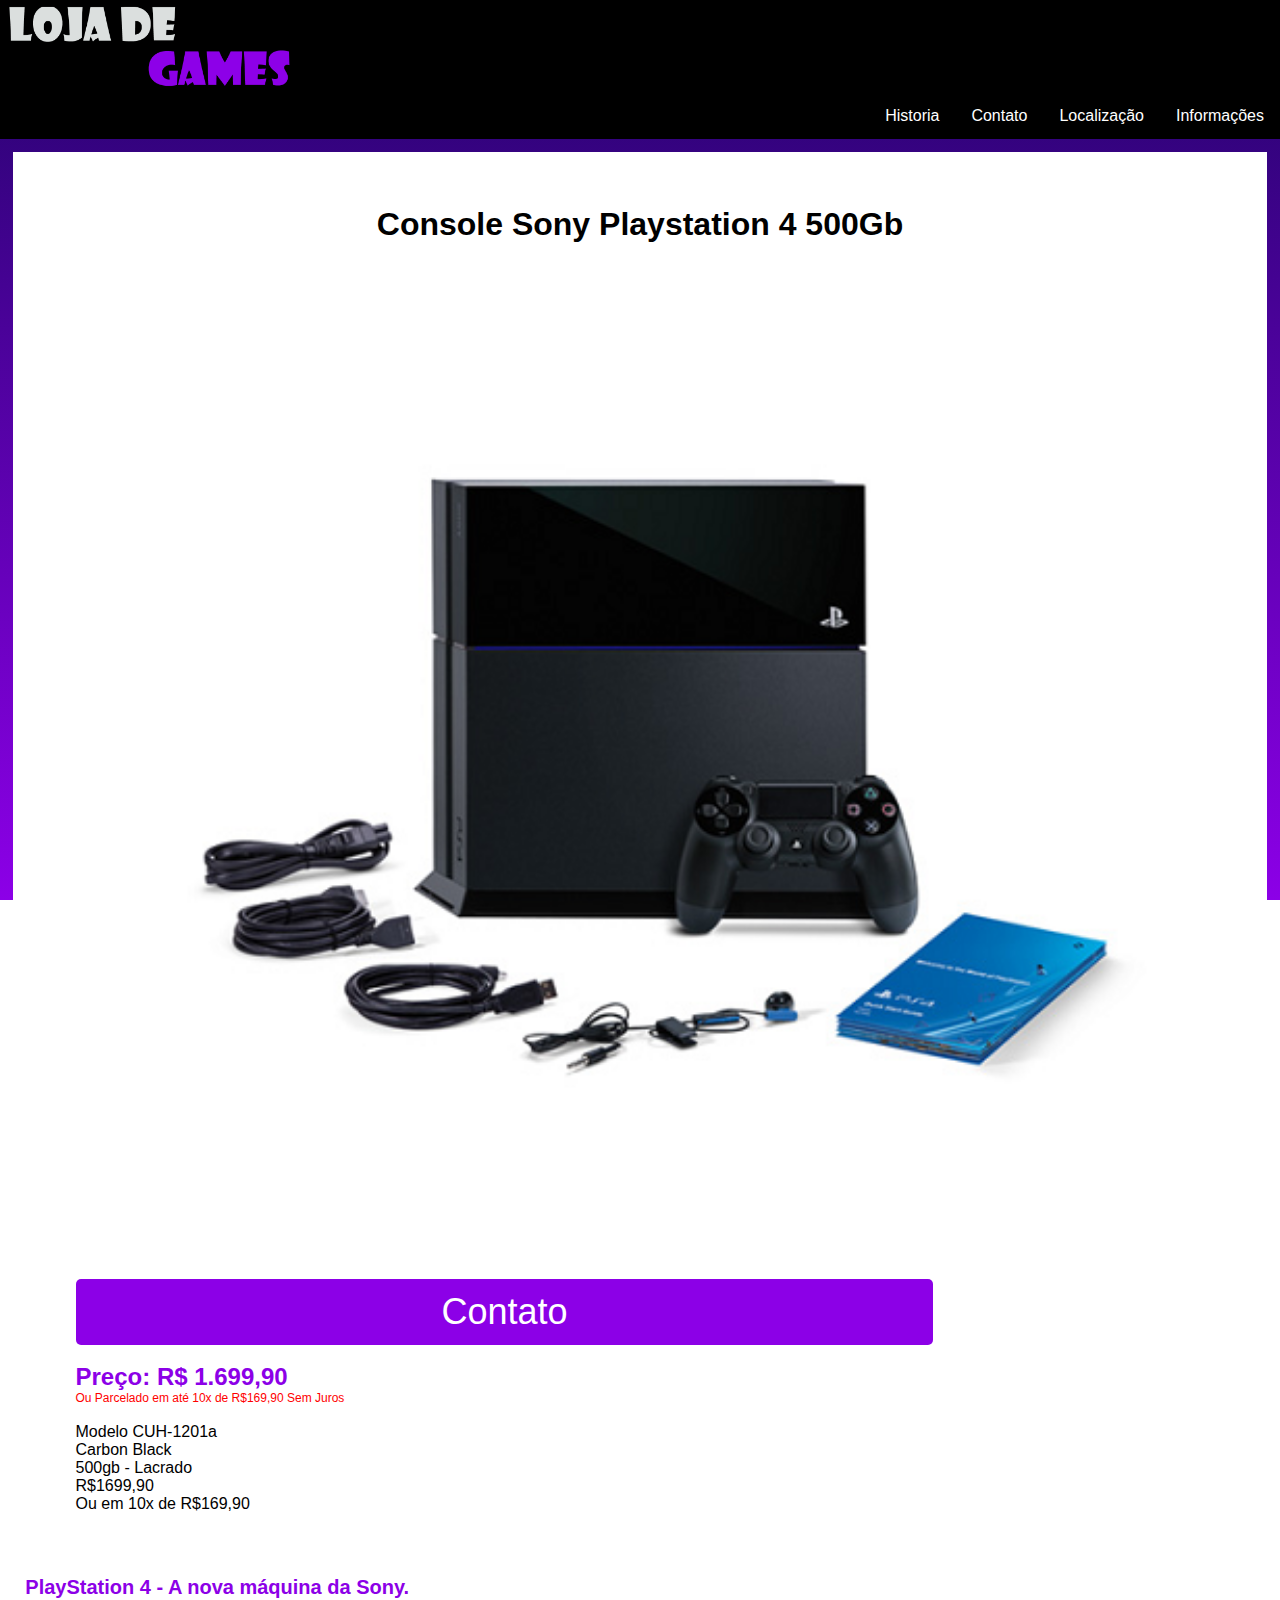
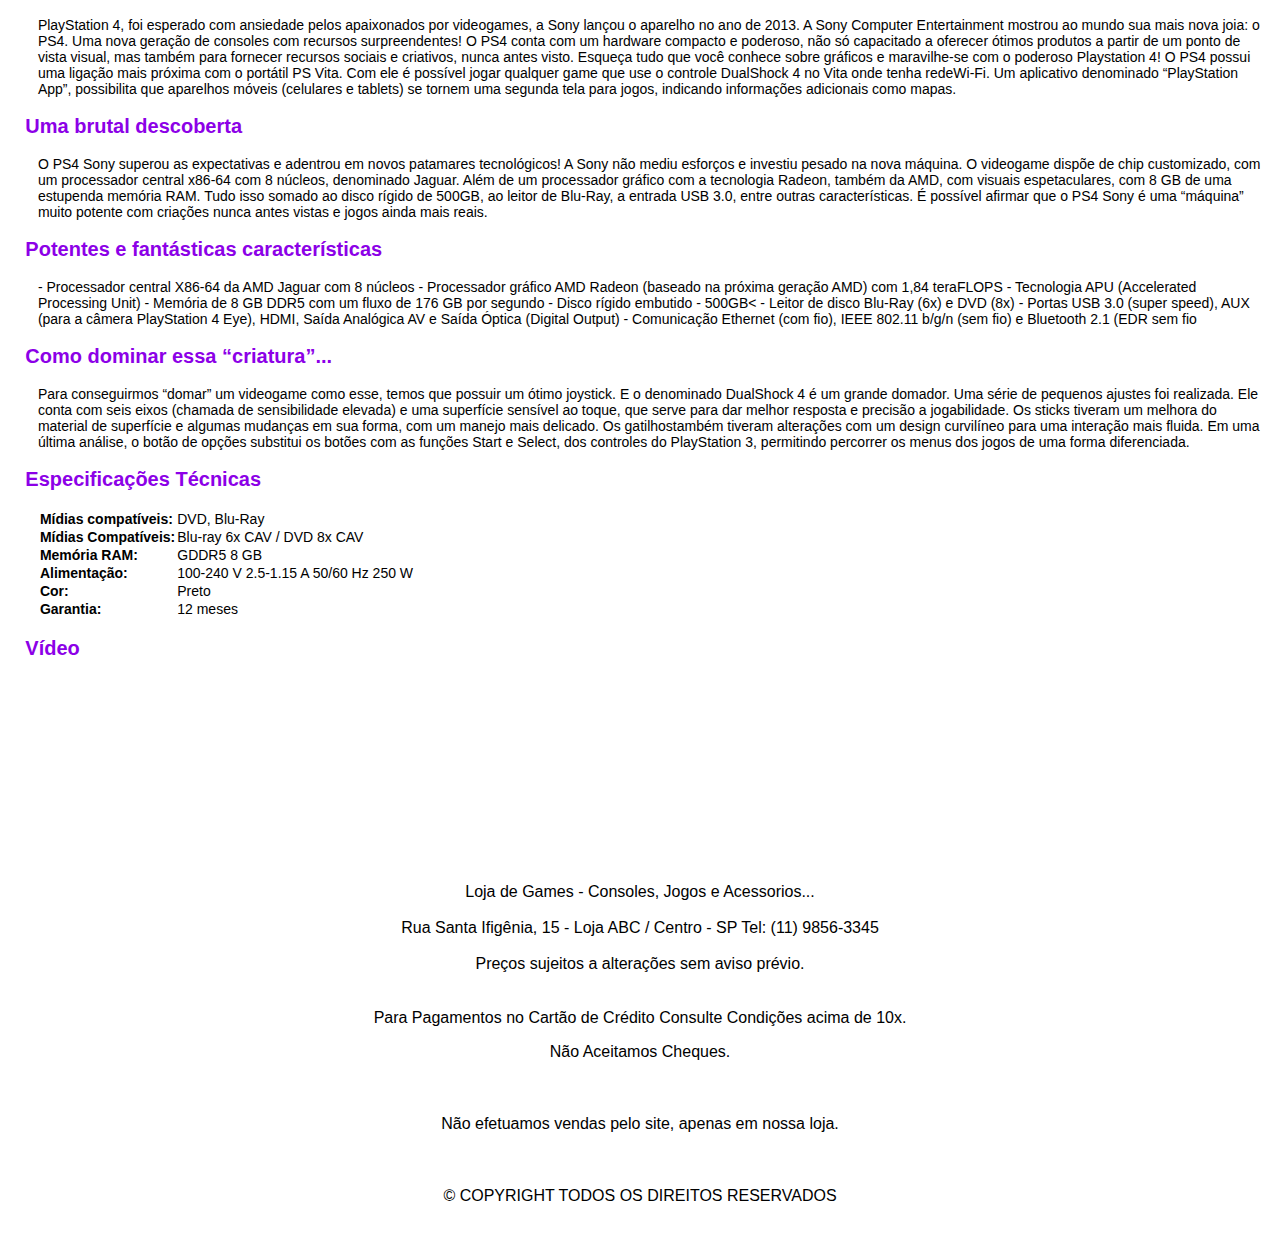
<file: ps4.html>
<!DOCTYPE html>
<html>
<head>
	<meta charset="UTF-8" />
	<meta name="viewport" content="width=device-width, initial-scale=1">
	<title>Loja de Games - Console Sony Playstation 4 500Gb</title>
	<link rel="stylesheet" href="css/estilo.css" media="all">
</head>
	<body class="fundopadrao">
		<div>
	        <header>
			<a href="index.html"><img class="logo" src="img/logo.png" id="logoimg"></a>
	        </header>
	        <nav>
	        	<ul>
			      	<li><a href="informacoes.html">Informa&ccedil;&otilde;es</a></li>
			      	<li><a href="localizacao.html">Localiza&ccedil;&atilde;o</a></li>
			      	<li><a href="contato.html">Contato</a></li>
			      	<li><a href="historia.html">Historia</a></li>
		     	</ul>
	        </nav>
	        	<div class="linha">
				  	<div class="anuncio">
				  		<br>
						<br>
						<br>
						<center><h1>Console Sony Playstation 4 500Gb</h1></center>
						<br>
						<br>
						<br>
						<div class="linha">
							<div class="div-esquerda">
								<img class="imagemanuncio" src="img/ps4.jpg">
							</div>
							<div class="div-direita">
								<a class="botao_televendas" href="contato.html">Contato</a>
									<br>
									<div class="preco_anuncio"> Pre&ccedil;o: R$ 1.699,90 </div>
									<div class="preco_parcelado" href="parcelas.html">Ou Parcelado em at&eacute; 10x de R$169,90 Sem Juros</div>
									<br>Modelo CUH-1201a <br> Carbon Black <br> 500gb - Lacrado <br> R$1699,90 <br> Ou em 10x de R$169,90
							</div>
						</div>
						<div class="titulo_texto">PlayStation 4 - A nova m&aacute;quina da Sony.</div>
							<br>
						<div class="texto_anuncio"> PlayStation 4, foi esperado com ansiedade pelos apaixonados por videogames, a Sony lan&ccedil;ou o aparelho no ano de 2013. A Sony Computer Entertainment mostrou ao mundo sua mais nova joia: o PS4. Uma nova gera&ccedil;&atilde;o de consoles com recursos surpreendentes!
						O PS4 conta com um hardware compacto e poderoso, n&atilde;o s&oacute; capacitado a oferecer &oacute;timos produtos a partir de um ponto de vista visual, mas tamb&eacute;m para fornecer recursos sociais e criativos, nunca antes visto. Esque&ccedil;a tudo que voc&ecirc; conhece sobre gr&aacute;ficos e maravilhe-se com o poderoso Playstation 4!
						O PS4 possui uma liga&ccedil;&atilde;o mais pr&oacute;xima com o port&aacute;til PS Vita. Com ele &eacute; poss&iacute;vel jogar qualquer game que use o controle DualShock 4 no Vita onde tenha redeWi-Fi. Um aplicativo denominado &ldquo;PlayStation App&rdquo;, possibilita que aparelhos m&oacute;veis (celulares e tablets) se tornem uma segunda tela para jogos, indicando informa&ccedil;&otilde;es adicionais como mapas. </div>
							<br>
						<div class="titulo_texto"> Uma brutal descoberta </div>
							<br>
						<div class="texto_anuncio"> O PS4 Sony superou as expectativas e adentrou em novos patamares tecnol&oacute;gicos! A Sony n&atilde;o mediu esfor&ccedil;os e investiu pesado na nova m&aacute;quina.
						O videogame disp&otilde;e de chip customizado, com um processador central x86-64 com 8 n&uacute;cleos, denominado Jaguar. Al&eacute;m de um processador gr&aacute;fico com a tecnologia Radeon, tamb&eacute;m da AMD, com visuais espetaculares, com 8 GB de uma estupenda mem&oacute;ria RAM.
						Tudo isso somado ao disco r&iacute;gido de 500GB, ao leitor de Blu-Ray, a entrada USB 3.0, entre outras caracter&iacute;sticas. &Eacute; poss&iacute;vel afirmar que o PS4 Sony &eacute; uma &ldquo;m&aacute;quina&rdquo; muito potente com cria&ccedil;&otilde;es nunca antes vistas e jogos ainda mais reais. </div>
							<br>
						<div class="titulo_texto"> Potentes e fant&aacute;sticas caracter&iacute;sticas </div>
							<br>
						<div class="texto_anuncio">
						- Processador central X86-64 da AMD Jaguar com 8 n&uacute;cleos
						- Processador gr&aacute;fico AMD Radeon (baseado na pr&oacute;xima gera&ccedil;&atilde;o AMD) com 1,84 teraFLOPS
						- Tecnologia APU (Accelerated Processing Unit)
						- Mem&oacute;ria de 8 GB DDR5 com um fluxo de 176 GB por segundo
						- Disco r&iacute;gido embutido - 500GB<
						- Leitor de disco Blu-Ray (6x) e DVD (8x)
						- Portas USB 3.0 (super speed), AUX (para a c&acirc;mera PlayStation 4 Eye), HDMI, Sa&iacute;da Anal&oacute;gica AV e Sa&iacute;da &Oacute;ptica (Digital Output)
						- Comunica&ccedil;&atilde;o Ethernet (com fio), IEEE 802.11 b/g/n (sem fio) e Bluetooth 2.1 (EDR sem fio</div>
							<br>
						<div class="titulo_texto"> Como dominar essa &ldquo;criatura&rdquo;... </div>
							<br>
						<div class="texto_anuncio">  Para conseguirmos &ldquo;domar&rdquo; um videogame como esse, temos que possuir um &oacute;timo joystick. E o denominado DualShock 4 &eacute; um grande domador. Uma s&eacute;rie de pequenos ajustes foi realizada. Ele conta com seis eixos (chamada de sensibilidade elevada) e uma superf&iacute;cie sens&iacute;vel ao toque, que serve para dar melhor resposta e precis&atilde;o a jogabilidade.
						Os sticks tiveram um melhora do material de superf&iacute;cie e algumas mudan&ccedil;as em sua forma, com um manejo mais delicado. Os gatilhostamb&eacute;m tiveram altera&ccedil;&otilde;es com um design curvil&iacute;neo para uma intera&ccedil;&atilde;o mais fluida. Em uma &uacute;ltima an&aacute;lise, o bot&atilde;o de op&ccedil;&otilde;es substitui os bot&otilde;es com as fun&ccedil;&otilde;es Start e Select, dos controles do PlayStation 3, permitindo percorrer os menus dos jogos de uma forma diferenciada. </div>
							<br>
						<div class="titulo_texto">Especifica&ccedil;&otilde;es T&eacute;cnicas </div>
							<br>
						<div class="texto_anuncio">
							<table>
								<tr><td><b>M&iacute;dias compat&iacute;veis:</b></td><td>DVD,  Blu-Ray</td></tr>
								<tr><td><b>M&iacute;dias Compat&iacute;veis:</b></td><td>Blu-ray 6x CAV / DVD 8x CAV</td></tr>
								<tr><td><b>Mem&oacute;ria RAM:</b></td><td>GDDR5 8 GB</td></tr>
								<tr><td><b>Alimenta&ccedil;&atilde;o:</b></td><td>100-240 V 2.5-1.15 A 50/60 Hz 250 W</td></tr>
								<tr><td><b>Cor:</b></td><td>Preto</td></tr>
								<tr><td><b>Garantia:</b></td><td> 12 meses</td></tr>
							</table>
						</div>
							<br>
						<div class="titulo_texto">Vídeo</div>
							<br>
							<center><iframe class="resp-container" src="https://www.youtube.com/embed/Jw8HCFZkBds" frameborder="0" allow="accelerometer; autoplay; encrypted-media; gyroscope; picture-in-picture" allowfullscreen></iframe></center>
						</div>
				</div>
		     <footer>
				<center>
					<table>
						<tr>
							<td>
								<img class="a" src="img/logogen.png" id="logogen">
							</td>

							<td>
								<center>
										<br>
										<br>
											Loja de Games - Consoles, Jogos e Acessorios...
										<br>
										<br>
											Rua Santa Ifig&ecirc;nia, 15 - Loja ABC  /  Centro - SP
											Tel: (11) 9856-3345
					 					<br>
										<br>
											Pre&ccedil;os sujeitos a altera&ccedil;&otilde;es sem aviso pr&eacute;vio. 
										<br>
										<br>
										<br>
					 						Para Pagamentos no Cart&atilde;o de Cr&eacute;dito Consulte Condi&ccedil;&otilde;es acima de 10x.
										<br>
											<p>N&atilde;o Aceitamos Cheques.
										<br>
										<br>
										<br>
										<br>
											N&atilde;o efetuamos vendas pelo site, apenas em nossa loja.
										<br>	
										<br>
										<br>
										<br>
											&copy;  COPYRIGHT TODOS OS DIREITOS RESERVADOS</center></div>
										<br>
								</center>
							</td>
							<td>
								<img class="a" src="img/logogen.png" id="logogen">
							</td>
						</tr>
					</table>
				</center>
		     </footer>
	    </div>
	</body>
</html>
</file>
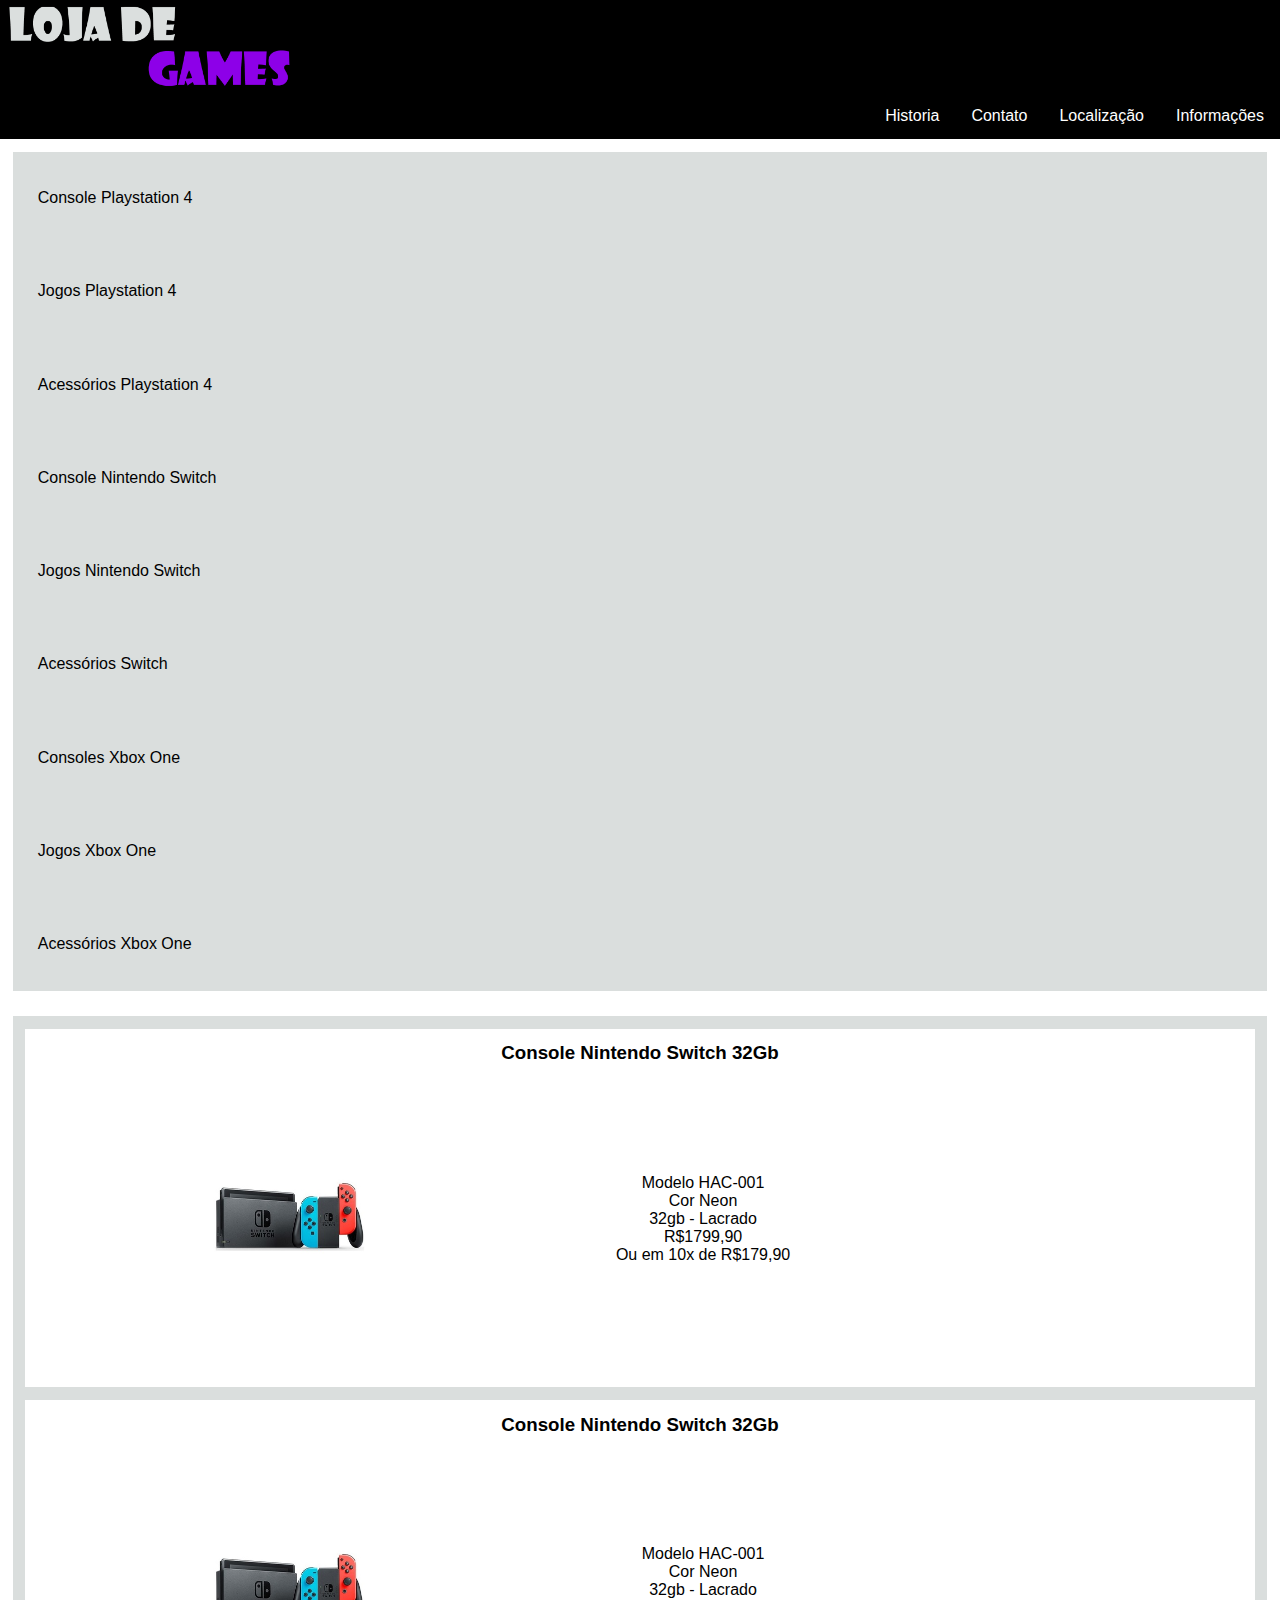
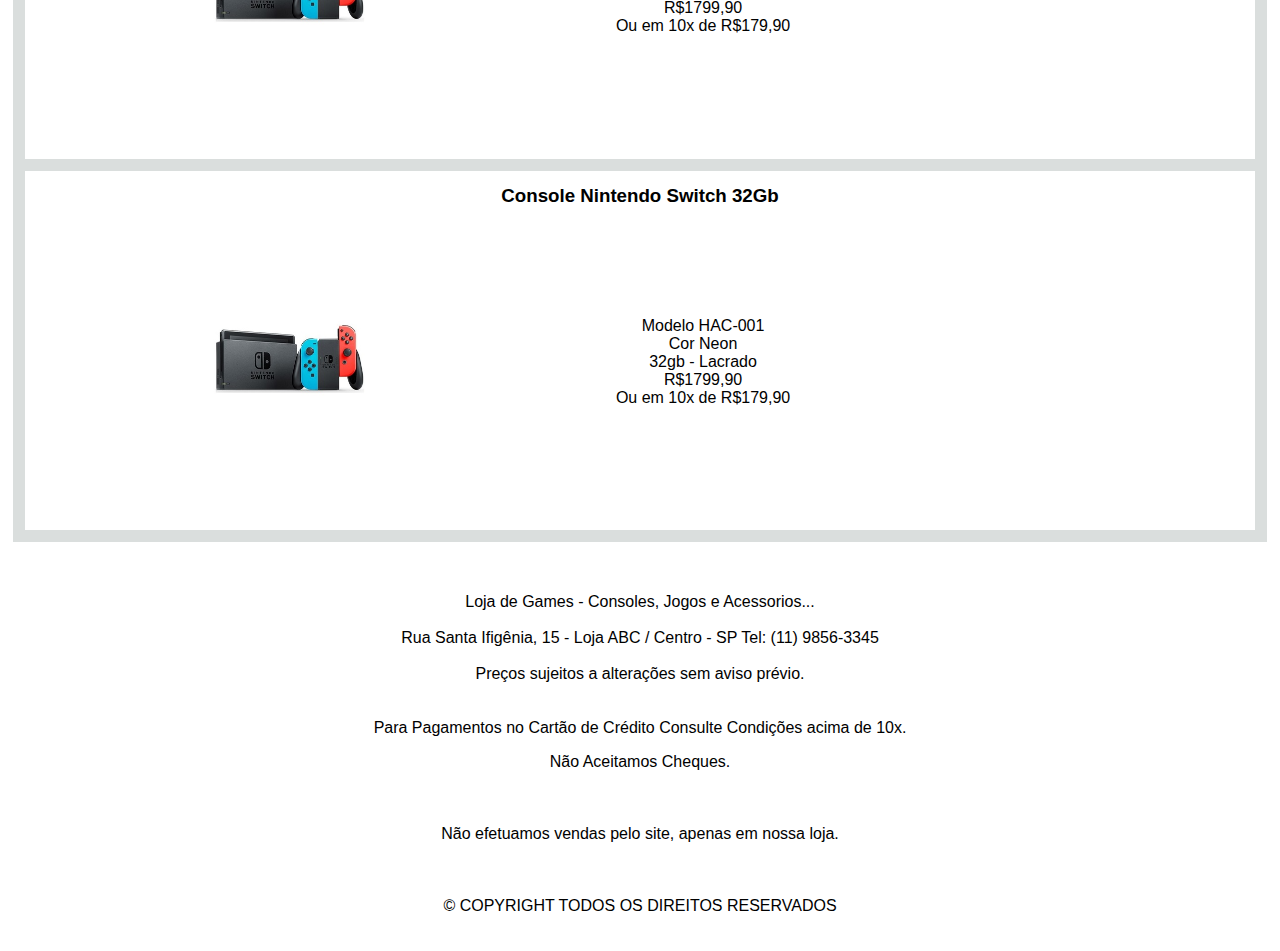
<file: switch.html>
<!DOCTYPE html>
<html>
<head>
	<meta charset="UTF-8" />
	<meta name="viewport" content="width=device-width, initial-scale=1">
	<title>Loja de Games - Switch</title>
	<link rel="stylesheet" href="css/estilo.css" media="all">
</head>
	<body class="switch">
		<div>
	        <header>
			<a href="index.html"><img class="logo" src="img/logo.png" id="logoimg"></a>
	        </header>
	        <nav>
	        	<ul>
			      	<li><a href="informacoes.html">Informa&ccedil;&otilde;es</a></li>
			      	<li><a href="localizacao.html">Localiza&ccedil;&atilde;o</a></li>
			      	<li><a href="contato.html">Contato</a></li>
			      	<li><a href="historia.html">Historia</a></li>
		     	</ul>
	        </nav>
	<div class="linha">
	  	<div class="coluna-esquerda">
			<div class="barra">
			    <a href="playstation.html">Console Playstation 4</a>
			    <a href="#">Jogos Playstation 4</a>
			    <a href="#">Acessórios Playstation 4</a>
			    <a href="switch.html">Console Nintendo Switch</a>
			    <a href="#">Jogos Nintendo Switch</a>
			    <a href="#">Acessórios Switch</a>
			    <a href="xbox.html">Consoles Xbox One</a>
			    <a href="#">Jogos Xbox One</a>
			    <a href="#">Acessórios Xbox One</a>
			</div>
		</div>
		  <div class="coluna-direita">
		    

		    			<div class="produto">
					    	<a href="nintendoswitch.html">
								<table>
									<tr>
										<h3>Console Nintendo Switch 32Gb</h3>
										<td><img class="imgproduto" src="img/switch.jpg"></td>
										<td>Modelo HAC-001 <br> Cor Neon <br> 32gb - Lacrado <br> R$1799,90 <br> Ou em 10x de R$179,90</td>
									</tr>
								</table>
							</a>
					    </div>
					    

					    <div class="produto">
					    	<a href="nintendoswitch.html">
								<table>
									<tr>
										<h3>Console Nintendo Switch 32Gb</h3>
										<td><img class="imgproduto" src="img/switch.jpg"></td>
										<td>Modelo HAC-001 <br> Cor Neon <br> 32gb - Lacrado <br> R$1799,90 <br> Ou em 10x de R$179,90</td>
									</tr>
								</table>
							</a>
					    </div>


					    <div class="produto">
					    	<a href="nintendoswitch.html">
								<table>
									<tr>
										<h3>Console Nintendo Switch 32Gb</h3>
										<td><img class="imgproduto" src="img/switch.jpg"></td>
										<td>Modelo HAC-001 <br> Cor Neon <br> 32gb - Lacrado <br> R$1799,90 <br> Ou em 10x de R$179,90</td>
									</tr>
								</table>
							</a>
					    </div>


		  </div>
	 </div>
		     <footer>
				<center>
					<table>
						<tr>
							<td>
								<img class="a" src="img/logogen.png" id="logogen">
							</td>

							<td>
								<center>
										<br>
										<br>
											Loja de Games - Consoles, Jogos e Acessorios...
										<br>
										<br>
											Rua Santa Ifig&ecirc;nia, 15 - Loja ABC  /  Centro - SP
											Tel: (11) 9856-3345
					 					<br>
										<br>
											Pre&ccedil;os sujeitos a altera&ccedil;&otilde;es sem aviso pr&eacute;vio. 
										<br>
										<br>
										<br>
					 						Para Pagamentos no Cart&atilde;o de Cr&eacute;dito Consulte Condi&ccedil;&otilde;es acima de 10x.
										<br>
											<p>N&atilde;o Aceitamos Cheques.
										<br>
										<br>
										<br>
										<br>
											N&atilde;o efetuamos vendas pelo site, apenas em nossa loja.
										<br>	
										<br>
										<br>
										<br>
											&copy;  COPYRIGHT TODOS OS DIREITOS RESERVADOS</center></div>
										<br>
								</center>
							</td>
							<td>
								<img class="a" src="img/logogen.png" id="logogen">
							</td>
						</tr>
					</table>
				</center>
		     </footer>
	    </div>
	</body>
</html>
</file>
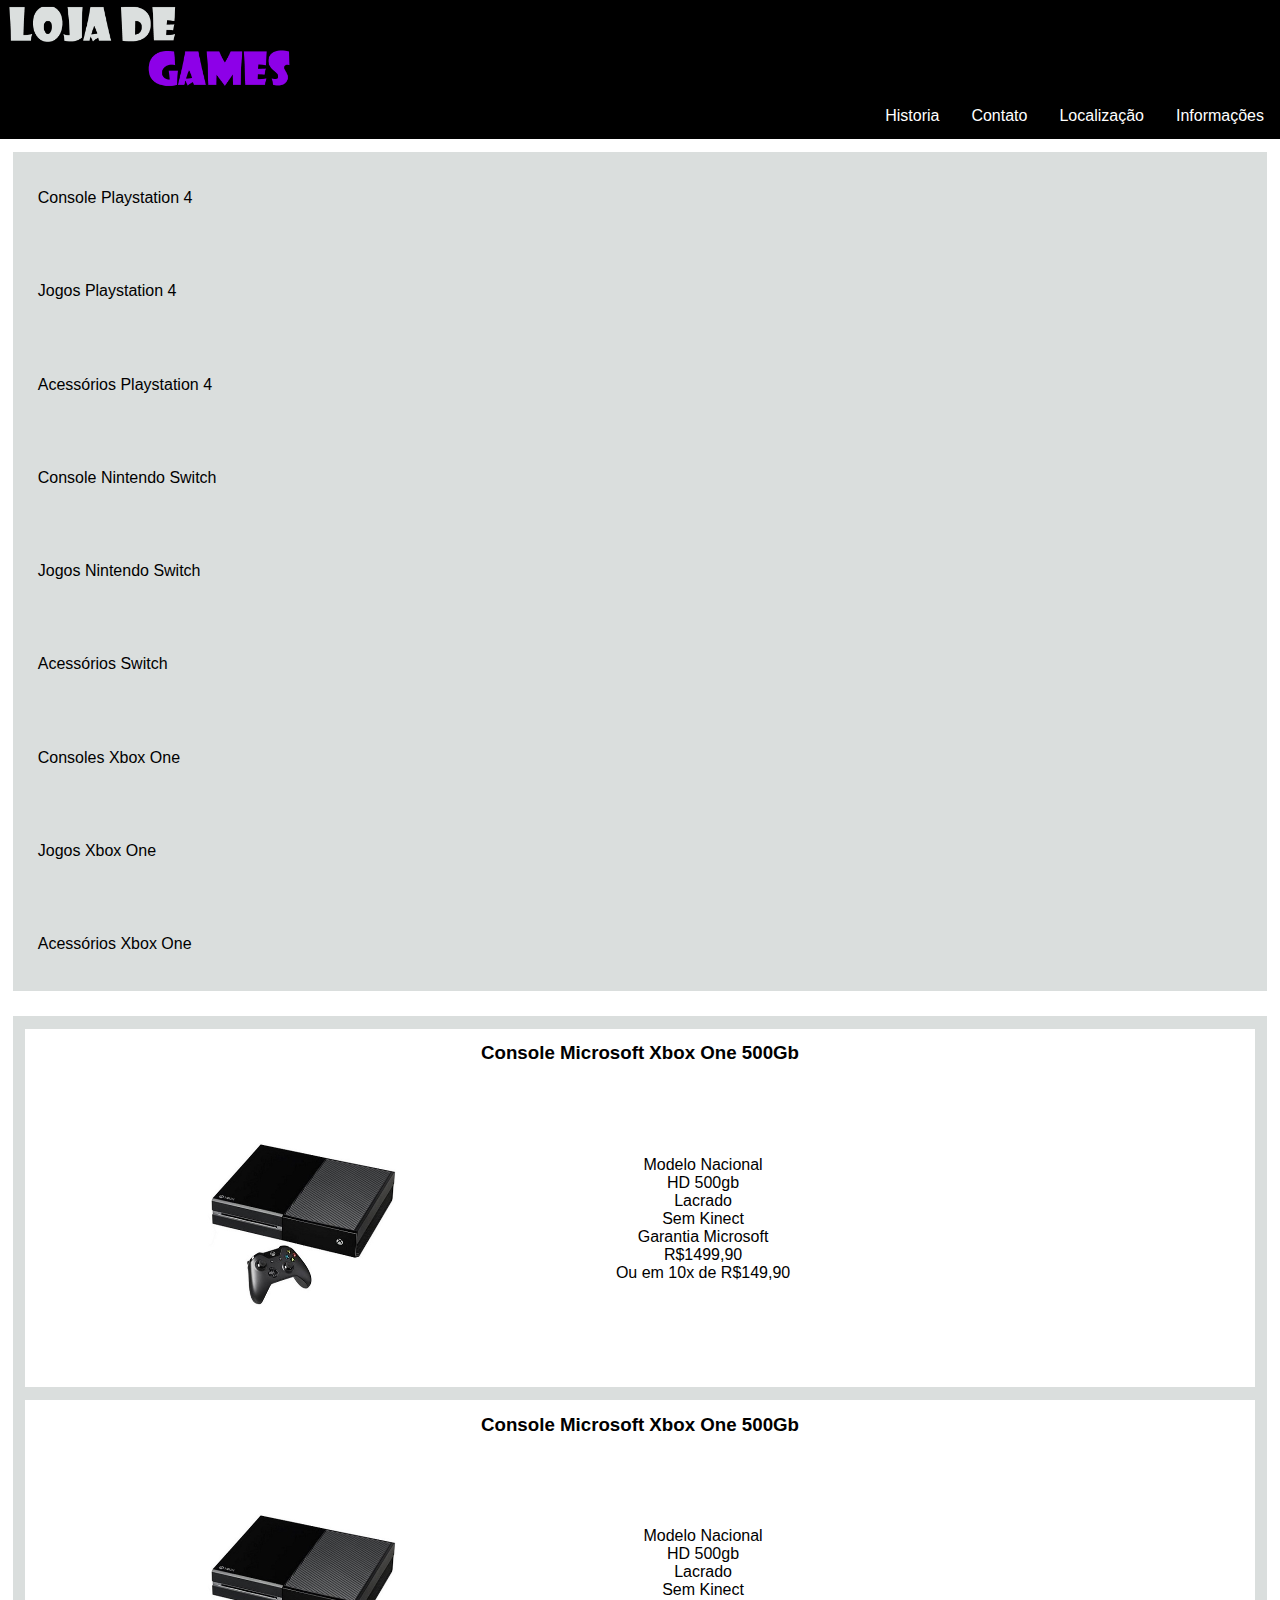
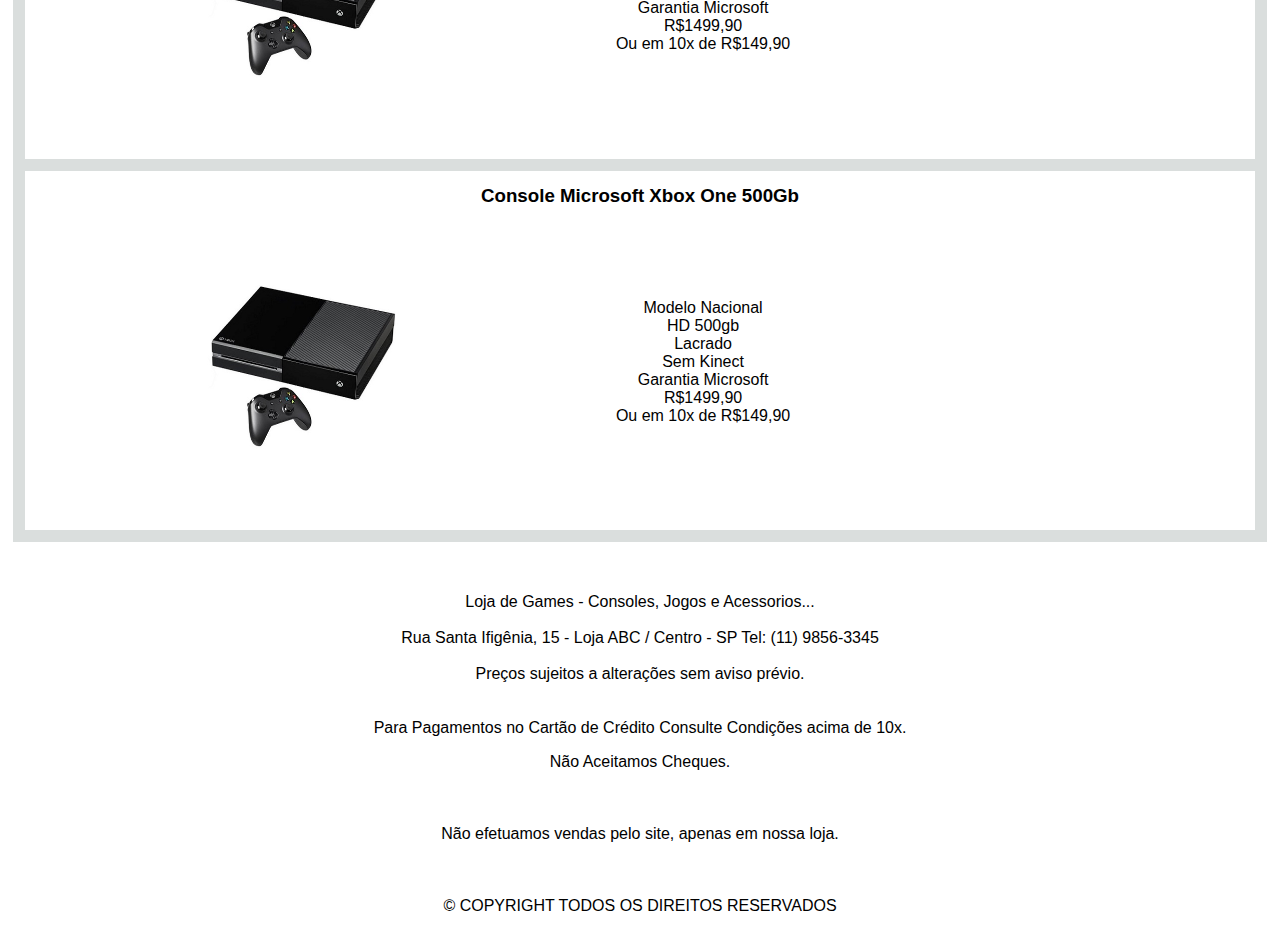
<file: xbox.html>
<!DOCTYPE html>
<html>
<head>
	<meta charset="UTF-8" />
	<meta name="viewport" content="width=device-width, initial-scale=1">
	<title>Loja de Games - Xbox One</title>
	<link rel="stylesheet" href="css/estilo.css" media="all">
</head>
	<body class="xbox">
		<div>
	        <header>
			<a href="index.html"><img class="logo" src="img/logo.png" id="logoimg"></a>
	        </header>
	        <nav>
	        	<ul>
			      	<li><a href="informacoes.html">Informa&ccedil;&otilde;es</a></li>
			      	<li><a href="localizacao.html">Localiza&ccedil;&atilde;o</a></li>
			      	<li><a href="contato.html">Contato</a></li>
			      	<li><a href="historia.html">Historia</a></li>
		     	</ul>
	        </nav>
	<div class="linha">
	  	<div class="coluna-esquerda">
			<div class="barra">
			    <a href="playstation.html">Console Playstation 4</a>
			    <a href="#">Jogos Playstation 4</a>
			    <a href="#">Acessórios Playstation 4</a>
			    <a href="switch.html">Console Nintendo Switch</a>
			    <a href="#">Jogos Nintendo Switch</a>
			    <a href="#">Acessórios Switch</a>
			    <a href="xbox.html">Consoles Xbox One</a>
			    <a href="#">Jogos Xbox One</a>
			    <a href="#">Acessórios Xbox One</a>
			</div>
		</div>
		  <div class="coluna-direita">
		    

		    			<div class="produto">
					    	<a href="xboxone.html">
								<table>
									<tr>
										<h3>Console Microsoft Xbox One 500Gb</h3>
										<td><img class="imgproduto" src="img/xboxone.jpg"></td>
										<td>Modelo Nacional <br> HD 500gb <br> Lacrado <br> Sem Kinect <br> Garantia Microsoft <br> R$1499,90 <br> Ou em 10x de R$149,90</td>
									</tr>
								</table>
							</a>
					    </div>


					    <div class="produto">
					    	<a href="xboxone.html">
								<table>
									<tr>
										<h3>Console Microsoft Xbox One 500Gb</h3>
										<td><img class="imgproduto" src="img/xboxone.jpg"></td>
										<td>Modelo Nacional <br> HD 500gb <br> Lacrado <br> Sem Kinect <br> Garantia Microsoft <br> R$1499,90 <br> Ou em 10x de R$149,90</td>
									</tr>
								</table>
							</a>
					    </div>


					    <div class="produto">
					    	<a href="xboxone.html">
								<table>
									<tr>
										<h3>Console Microsoft Xbox One 500Gb</h3>
										<td><img class="imgproduto" src="img/xboxone.jpg"></td>
										<td>Modelo Nacional <br> HD 500gb <br> Lacrado <br> Sem Kinect <br> Garantia Microsoft <br> R$1499,90 <br> Ou em 10x de R$149,90</td>
									</tr>
								</table>
							</a>
					    </div>

		  </div>
	 </div>
		     <footer>
				<center>
					<table>
						<tr>
							<td>
								<img class="a" src="img/logogen.png" id="logogen">
							</td>

							<td>
								<center>
										<br>
										<br>
											Loja de Games - Consoles, Jogos e Acessorios...
										<br>
										<br>
											Rua Santa Ifig&ecirc;nia, 15 - Loja ABC  /  Centro - SP
											Tel: (11) 9856-3345
					 					<br>
										<br>
											Pre&ccedil;os sujeitos a altera&ccedil;&otilde;es sem aviso pr&eacute;vio. 
										<br>
										<br>
										<br>
					 						Para Pagamentos no Cart&atilde;o de Cr&eacute;dito Consulte Condi&ccedil;&otilde;es acima de 10x.
										<br>
											<p>N&atilde;o Aceitamos Cheques.
										<br>
										<br>
										<br>
										<br>
											N&atilde;o efetuamos vendas pelo site, apenas em nossa loja.
										<br>	
										<br>
										<br>
										<br>
											&copy;  COPYRIGHT TODOS OS DIREITOS RESERVADOS</center></div>
										<br>
								</center>
							</td>
							<td>
								<img class="a" src="img/logogen.png" id="logogen">
							</td>
						</tr>
					</table>
				</center>
		     </footer>
	    </div>
	</body>
</html>
</file>
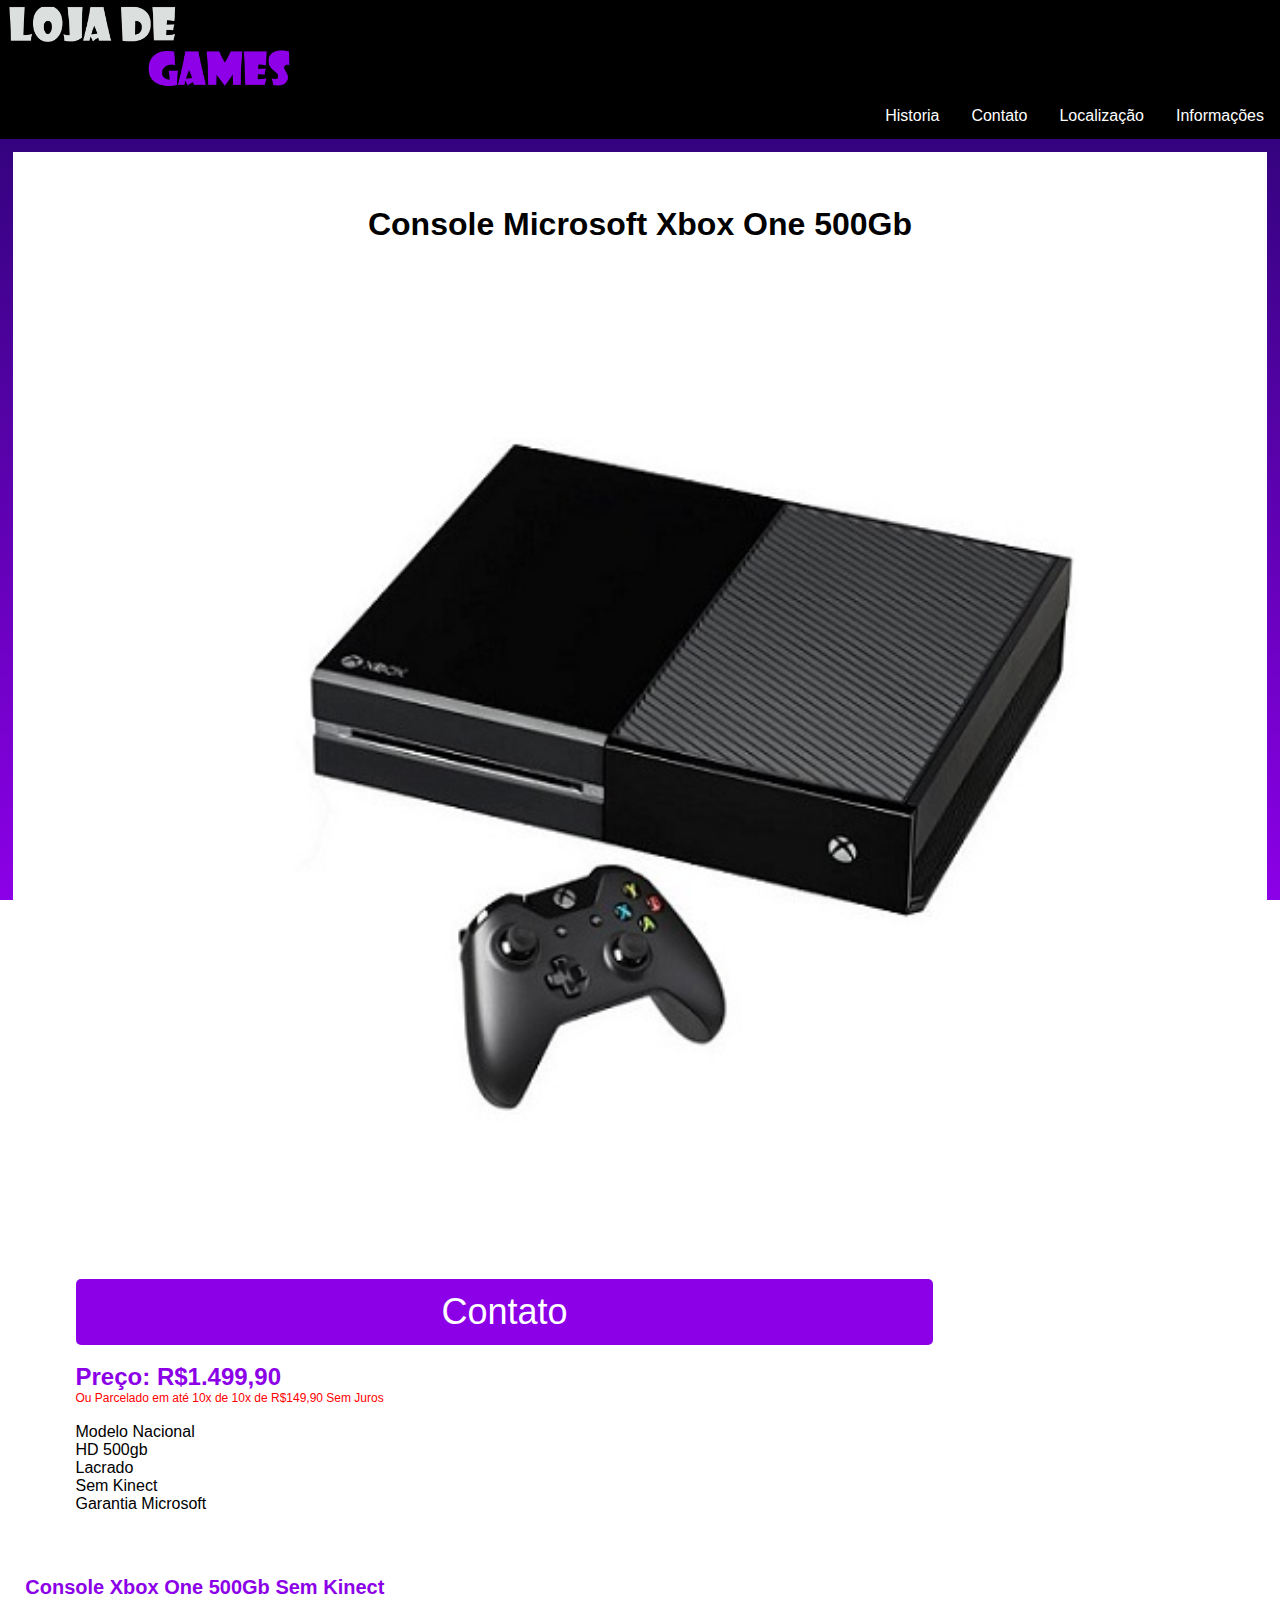
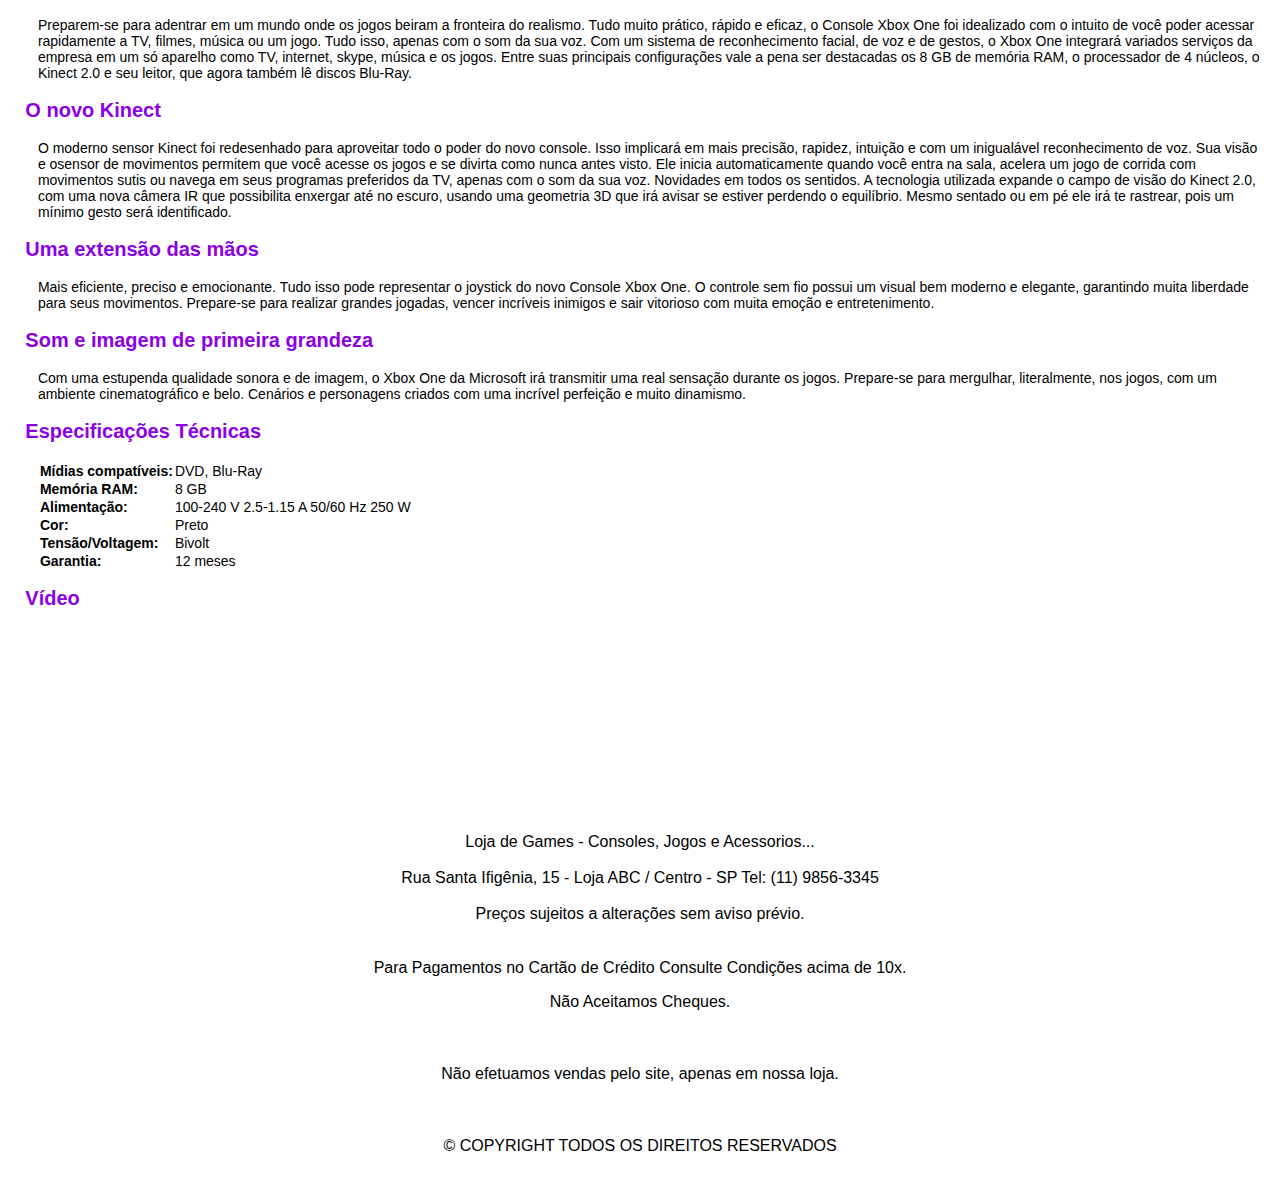
<file: xboxone.html>
<!DOCTYPE html>
<html>
<head>
	<meta charset="UTF-8" />
	<meta name="viewport" content="width=device-width, initial-scale=1">
	<title>Loja de Games - Console Microsoft Xbox One 500Gb</title>
	<link rel="stylesheet" href="css/estilo.css" media="all">
</head>
	<body class="fundopadrao">
		<div>
	        <header>
			<a href="index.html"><img class="logo" src="img/logo.png" id="logoimg"></a>
	        </header>
	        <nav>
	        	<ul>
			      	<li><a href="informacoes.html">Informa&ccedil;&otilde;es</a></li>
			      	<li><a href="localizacao.html">Localiza&ccedil;&atilde;o</a></li>
			      	<li><a href="contato.html">Contato</a></li>
			      	<li><a href="historia.html">Historia</a></li>
		     	</ul>
	        </nav>
	        	<div class="linha">
				  	<div class="anuncio">
				  		<br>
						<br>
						<br>
						<center><h1>Console Microsoft Xbox One 500Gb</h1></center>
						<br>
						<br>
						<br>
						<div class="linha">
							<div class="div-esquerda">
								<img class="imagemanuncio" src="img/xboxone.jpg">
							</div>
								<div class="div-direita">
									<a class="botao_televendas" href="contato.html">Contato</a>
									<br>
									<div class="preco_anuncio"> Pre&ccedil;o: R$1.499,90 </div>
									<div class="preco_parcelado" href="parcelas.html">Ou Parcelado em at&eacute; 10x de 10x de R$149,90 Sem Juros</div>
									<br>Modelo Nacional <br> HD 500gb <br> Lacrado <br> Sem Kinect <br> Garantia Microsoft <br>
								</div>
						</div>
								<div class="titulo_texto"> Console Xbox One 500Gb Sem Kinect </div>
								<br>
								<div class="texto_anuncio"> Preparem-se para adentrar em um mundo onde os jogos beiram a fronteira do realismo. Tudo muito pr&aacute;tico, r&aacute;pido e eficaz, o Console Xbox One foi idealizado com o intuito de voc&ecirc; poder acessar rapidamente a TV, filmes, m&uacute;sica ou um jogo. Tudo isso, apenas com o som da sua voz.
								Com um sistema de reconhecimento facial, de voz e de gestos, o Xbox One integrar&aacute; variados servi&ccedil;os da empresa em um s&oacute; aparelho como TV, internet, skype, m&uacute;sica e os jogos. Entre suas principais configura&ccedil;&otilde;es vale a pena ser destacadas os 8 GB de mem&oacute;ria RAM, o processador de 4 n&uacute;cleos, o Kinect 2.0 e seu leitor, que agora tamb&eacute;m l&ecirc; discos Blu-Ray.
						 		</div>
								<br>
								<div class="titulo_texto"> O novo Kinect </div>
								<br>
								<div class="texto_anuncio"> O moderno sensor Kinect foi redesenhado para aproveitar todo o poder do novo console. Isso implicar&aacute; em mais precis&atilde;o, rapidez, intui&ccedil;&atilde;o e com um inigual&aacute;vel reconhecimento de voz. Sua vis&atilde;o e osensor de movimentos permitem que voc&ecirc; acesse os jogos e se divirta como nunca antes visto.
								Ele inicia automaticamente quando voc&ecirc; entra na sala, acelera um jogo de corrida com movimentos sutis ou navega em seus programas preferidos da TV, apenas com o som da sua voz. Novidades em todos os sentidos.
								A tecnologia utilizada expande o campo de vis&atilde;o do Kinect 2.0, com uma nova c&acirc;mera IR que possibilita enxergar at&eacute; no escuro, usando uma geometria 3D que ir&aacute; avisar se estiver perdendo o equil&iacute;brio. Mesmo sentado ou em p&eacute; ele ir&aacute; te rastrear, pois um m&iacute;nimo gesto ser&aacute; identificado. </div>
								<br>
								<div class="titulo_texto"> Uma extens&atilde;o das m&atilde;os </div>
								<br>
								<div class="texto_anuncio">Mais eficiente, preciso e emocionante. Tudo isso pode representar o joystick do novo Console Xbox One. O controle sem fio possui um visual bem moderno e elegante, garantindo muita liberdade para seus movimentos. Prepare-se para realizar grandes jogadas, vencer incr&iacute;veis inimigos e sair vitorioso com muita emo&ccedil;&atilde;o e entretenimento.</div>
								<br>
								<div class="titulo_texto"> Som e imagem de primeira grandeza </div>
								<br>
								<div class="texto_anuncio">  Com uma estupenda qualidade sonora e de imagem, o Xbox One da Microsoft ir&aacute; transmitir uma real sensa&ccedil;&atilde;o durante os jogos. Prepare-se para mergulhar, literalmente, nos jogos, com um ambiente cinematogr&aacute;fico e belo. Cen&aacute;rios e personagens criados com uma incr&iacute;vel perfei&ccedil;&atilde;o e muito dinamismo. </div>
								<br>
								<div class="titulo_texto">Especifica&ccedil;&otilde;es T&eacute;cnicas </div>
								<br>
								<div class="texto_anuncio">
									<table>
										<tr><td><b>M&iacute;dias compat&iacute;veis:</b></td><td>DVD,  Blu-Ray</td></tr>
										<tr><td><b>Mem&oacute;ria RAM:</b></td><td>8 GB</td></tr>
										<tr><td><b>Alimenta&ccedil;&atilde;o:</b></td><td>100-240 V 2.5-1.15 A 50/60 Hz 250 W</td></tr>
										<tr><td><b>Cor:</b></td><td>Preto</td></tr>
										<tr><td><b>Tens&atilde;o/Voltagem:</b></td><td> Bivolt</td></tr>
										<tr><td><b>Garantia:</b></td><td> 12 meses</td></tr>
									</table>
									<br>
								</div>
								<div class="titulo_texto">Vídeo</div>
								<br>
								<center><iframe class="resp-container" width="560" height="315" src="https://www.youtube.com/embed/TP_E6Bn6fWM" frameborder="0" allow="accelerometer; autoplay; encrypted-media; gyroscope; picture-in-picture" allowfullscreen></iframe></center>
						</div>
				</div>
		     <footer>
				<center>
					<table>
						<tr>
							<td>
								<img class="a" src="img/logogen.png" id="logogen">
							</td>

							<td>
								<center>
										<br>
										<br>
											Loja de Games - Consoles, Jogos e Acessorios...
										<br>
										<br>
											Rua Santa Ifig&ecirc;nia, 15 - Loja ABC  /  Centro - SP
											Tel: (11) 9856-3345
					 					<br>
										<br>
											Pre&ccedil;os sujeitos a altera&ccedil;&otilde;es sem aviso pr&eacute;vio. 
										<br>
										<br>
										<br>
					 						Para Pagamentos no Cart&atilde;o de Cr&eacute;dito Consulte Condi&ccedil;&otilde;es acima de 10x.
										<br>
											<p>N&atilde;o Aceitamos Cheques.
										<br>
										<br>
										<br>
										<br>
											N&atilde;o efetuamos vendas pelo site, apenas em nossa loja.
										<br>	
										<br>
										<br>
										<br>
											&copy;  COPYRIGHT TODOS OS DIREITOS RESERVADOS</center></div>
										<br>
								</center>
							</td>
							<td>
								<img class="a" src="img/logogen.png" id="logogen">
							</td>
						</tr>
					</table>
				</center>
		     </footer>
	    </div>
	</body>
</html>
</file>
<file: css/estilo.css>
@media all{
* {
	margin: 0;
	padding: 0;
}
/* CORPO */
body{
	position: relative;
	margin: 0 auto;
	padding: 0 auto;
	font-family: Arial;
}
.logo{
	max-width:300px;
    max-height:250px;
    width: auto;
    height: auto;
}
.fundopadrao{
	background: rgb(140,0,231);
	background: linear-gradient(0deg, rgba(140,0,231,1) 0%, rgba(36,3,108,1) 100%);
	background-attachment: fixed;
	background-size: 100%;
	background-repeat: no-repeat;
}
.xbox{
	position: relative;
	background-image: url('http://gamescenter.com.br/wp-content/uploads/2014/06/Xbox-One-Wallpaper.jpg');
	background-attachment: fixed;
	background-size: 100%;
	background-repeat: no-repeat;
}
.playstation{
	background-image: url('https://www.pdvg.it/wp-content/uploads/2020/02/146990.jpg');
	background-attachment: fixed;
	background-size: 100%;
	background-repeat: no-repeat;
}
.switch{
	background-image: url('https://wallpapercave.com/wp/wp2241767.jpg');
	background-attachment: fixed;
	background-size: 100%;
	background-repeat: no-repeat;
}
/* COR HEADER*/
header{
	background-color: black;
}
/* NAVBAR */
ul {
	list-style-type: none;
	margin: 0;
	padding: 0;
	overflow: hidden;
	background-color: black;
}
li {
	float: right;
}
li a {
	display: block;
	color: white;
	text-align: center;
	padding: 14px 16px;
	text-decoration: none;
}
li a:hover {
	display: block;
	background-color: rgb(140, 0, 231);
	text-align: center;
	padding: 14px 16px;
	text-decoration: none;
}
/* IMAGEM DO LOGO */
img{
	position: relative;
	display: block;
	color: white;
	text-align: center;
	padding: 0px 0px;
}
/* COLUNAS */
.coluna-esquerda{
	float: left;
	width: 25%;
}
.coluna-direita{
	position: relative;
	background-color: rgb(218, 222, 221);
 	float: right;
  	width: 73%;
	display: grid;
	grid-template-columns: repeat(auto-fit, minmax(45%, 1fr));
	margin: 1%;
}
/* IMAGEM DO RODAPE */
.a{
    position: relative;
	max-height: 40%;
	max-width: 40%;
	margin: 30%;
	width: auto;
    height: auto;
}
/* COLUNA ANUNCIO */
.anuncio{
	position: relative;
	background-color: white;
 	float: left;
  	width: 98%;
	margin: 1%;
}
/* DIVISÃO */
.div-esquerda{
	position: relative;
	float: left;
	width: 40%;
	padding: 5%;
}
.div-direita{
	position: relative;
 	float: left;
  	width: 40%;
  	padding: 5%;
}
.botao_televendas{
	position: relative;
	background-color: rgb(140, 0, 231);
	border-color: rgb(140, 0, 231);
	color: white;
	border-radius: 5px;
	font: 30px Arial;
	padding: 1%;
  	height: auto;
}
.botao_televendas:hover{
	position: relative;
	background-color: rgb(140, 0, 231);
	border-color: rgb(218, 222, 221);
	color: rgb(218, 222, 221);
	border-radius: 5px;
	font: 30px Arial;
	padding: 1%;
  	height: auto;
}
.preco_anuncio{
	position: relative;
	font: 24px Arial;
	font-weight: bold;
	color: rgb(140, 0, 231);
}
.preco_parcelado{
	position: relative;
	font: 12px Arial;
	color: red;
}
/* IMAGEM ANUNCIO */
.imagemanuncio{
	position: relative;
	display: block;
	color: white;
	text-align: center;
	width: 100%;
  	height: auto;
}
/* DESCRIÇÃO */
.titulo_texto{
	position: relative;
	color: rgb(140, 0, 231);
	font: 20px Arial;
	font-weight: bold;
	padding-left: 1%;
}
.texto_anuncio{
	position: relative;
	color: black;
	font: 14px Arial;
	padding-left: 2%;
}
/* BARRA LATERAL */
.barra {
	position: relative;
	text-decoration: none;
	background-color: rgb(218, 222, 221);
	text-align: left;
	margin: 3.5%;
	padding: 0;
}
/* LINKS BARRA LATERAL */
.barra a{
	position: relative;
	text-decoration: none;
	background-color: rgb(218, 222, 221);
	text-align: left;
	overflow: hidden;
	padding: 4%;
	padding-top: 6%;
	padding-bottom: 6%;
}
.barra a:hover{
	position: relative;
	background-color: white;
	text-align: left;
	overflow: hidden;
	padding: 4%;
	padding-top: 6%;
	padding-bottom: 6%;
}
/* LINKS LISTA PRODUTO */
.produto {
	position: relative;
	background-color: white;
	border: 1px solid white;
	padding: 1%;
	margin: 1%;
}
.produto:hover {
	position: relative;
	background-color: white;
	border: 1px solid rgb(140, 0, 231);
	padding: 1%;
	margin: 1%;
}
/* IMAGEM PRODUTO */
.imgproduto{
	position: relative;
	max-height: 50%;
	max-width: 50%;
	margin: 10%;
	padding-left: 10%;
}
/* DIVISÃO */
.linha:after {
	content: "";
	display: table;
	clear: both;
}
.resp-container {
	position: relative;
	color: white;
	text-align: center;
	width: auto;
  	height: auto;
 }
 .google-maps {
    position: relative;
    padding-bottom: 50%;
    height: 0;
    margin-left: 22%;
}
.google-maps iframe {
    position: absolute;
    width: 70%;
    height: 70%;
    top: 0;
    left: 0;
}
table{
	text-decoration: none;
}
p{
	position: relative;
	padding: 1% 3%;
}
/* COR FOOTER */
footer{
	background-color: white;
}
a {
	display: block;
	color: black;
	text-align: center;
	text-decoration: none;
}
/* DESIGN INPUT */
input[type=text], select, textarea{
	width: 100%;
	padding: 12px;
	border: 1px solid #ccc;
	border-radius: 4px;
	box-sizing: border-box;
	resize: vertical;
}
/* DESIGN LABEL */
label {
	padding: 12px 12px 12px 0;
	display: inline-block;
	width: 90px;
	text-align: right;
}
form {
	margin: 0 auto;
	width: 50%;
}
/* DESIGN BOTÃO */
.botao{
	position: relative;
	background-color: rgb(140, 0, 231);
	border-color: rgb(140, 0, 231);
	color: white;
	border-radius: 5px;
	font: 15px Arial;
	padding: 1%;
  	height: auto;
}
}
@media all and (max-width: 1360px){
.coluna-esquerda{
	float: left;
	width: 99%;
  }
.coluna-direita{
	position: relative;
	background-color: rgb(218, 222, 221);
  	width: 98%;
	display: inline;
	margin: 1%;
}
/* IMAGEM DO RODAPE */
.a{
    position: relative;
	display: none;
}
/* BARRA LATERAL */
.barra {
	position: relative;
	text-decoration: none;
	background-color: rgb(218, 222, 221);
	text-align: left;
	margin: 1%;
	width: 99%;
	padding: 0;
}
/* LINKS BARRA LATERAL */
.barra a{
	position: relative;
	text-decoration: none;
	background-color: rgb(218, 222, 221);
	text-align: left;
	overflow: hidden;
	padding: 2%;
	padding-top: 3%;
	padding-bottom: 3%;
}
.barra a:hover{
	position: relative;
	background-color: white;
	text-align: left;
	overflow: hidden;
	padding: 2%;
	padding-top: 3%;
	padding-bottom: 3%;
}
/* DIVISÃO */
.linha:after {
	content: "";
	display: table;
	clear: both;
}
/* DIVISÃO */
.div-esquerda{
	position: relative;
	float: left;
	width: 95%;
	padding: 5%;
}
.div-direita{
	position: relative;
 	float: left;
  	width: 95%;
  	padding: 5%;
}
.botao_televendas{
	position: relative;
	background-color: rgb(140, 0, 231);
	border-color: rgb(140, 0, 231);
	color: white;
	border-radius: 5px;
	font: 36px Arial;
	padding: 1%;
	width: 70%;
  	height: auto;
}
.botao_televendas:hover{
	position: relative;
	background-color: rgb(140, 0, 231);
	border-color: rgb(218, 222, 221);
	color: rgb(218, 222, 221);
	border-radius: 5px;
	font: 36px Arial;
	padding: 1%;
	width: 70%;
  	height: auto;
}
p{
	position: relative;
	padding: 3% 4%;
}
label {
	padding: 12px 12px 12px 0;
	display: inline-block;
	width: 90px;
	text-align: center;
}
.map-container {
	position: relative;
	color: white;
	width: z;
  	height: auto;
}
}
</file>
